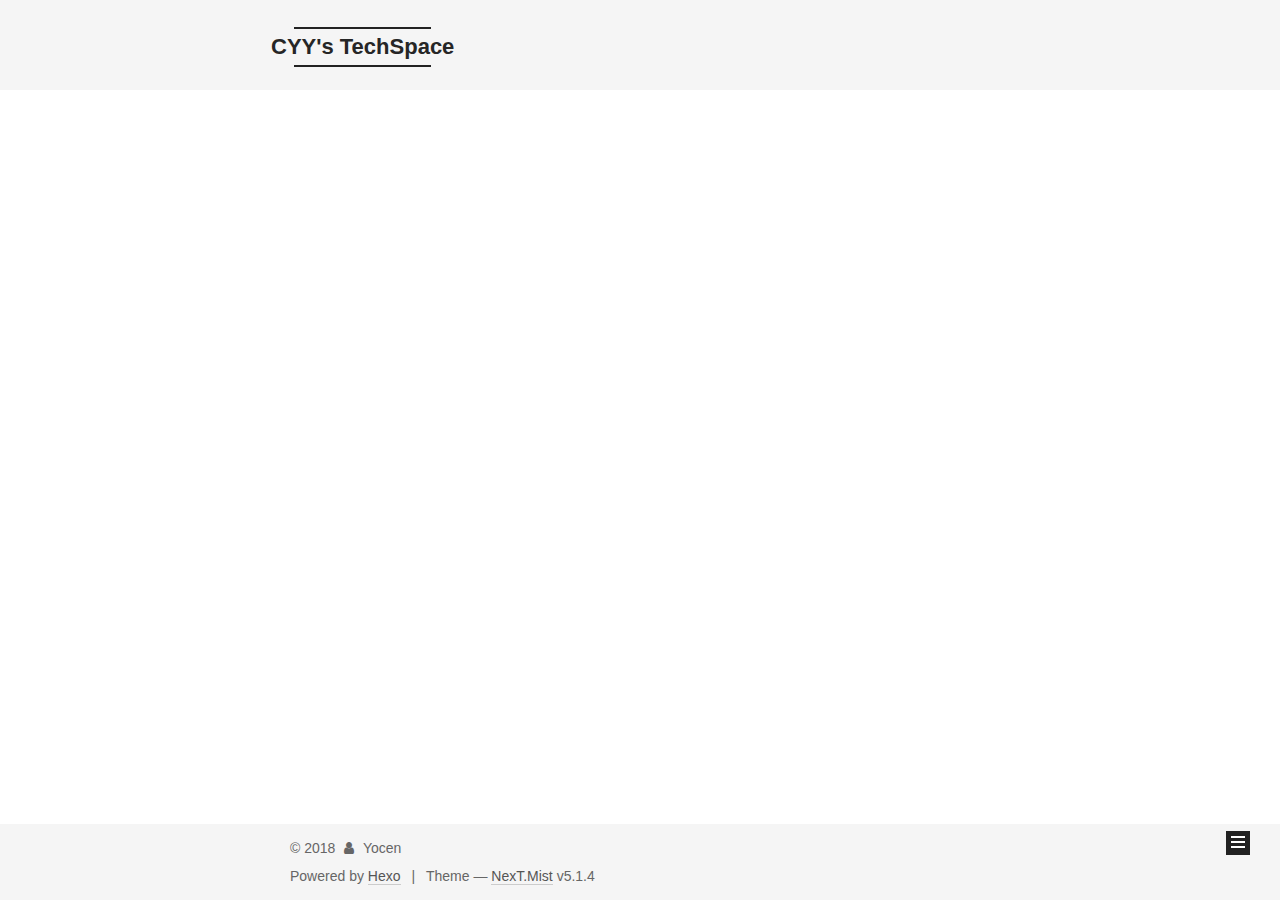
<file: archives/index.html>
<!DOCTYPE html>



  


<html class="theme-next mist use-motion" lang="">
<head>
  <meta charset="UTF-8"/>
<meta http-equiv="X-UA-Compatible" content="IE=edge" />
<meta name="viewport" content="width=device-width, initial-scale=1, maximum-scale=1"/>
<meta name="theme-color" content="#222">









<meta http-equiv="Cache-Control" content="no-transform" />
<meta http-equiv="Cache-Control" content="no-siteapp" />
















  
  
  <link href="/lib/fancybox/source/jquery.fancybox.css?v=2.1.5" rel="stylesheet" type="text/css" />







<link href="/lib/font-awesome/css/font-awesome.min.css?v=4.6.2" rel="stylesheet" type="text/css" />

<link href="/css/main.css?v=5.1.4" rel="stylesheet" type="text/css" />


  <link rel="apple-touch-icon" sizes="180x180" href="/images/apple-touch-icon-next.png?v=5.1.4">


  <link rel="icon" type="image/png" sizes="32x32" href="/images/favicon-32x32-next.png?v=5.1.4">


  <link rel="icon" type="image/png" sizes="16x16" href="/images/favicon-16x16-next.png?v=5.1.4">


  <link rel="mask-icon" href="/images/logo.svg?v=5.1.4" color="#222">





  <meta name="keywords" content="Hexo, NexT" />










<meta property="og:type" content="website">
<meta property="og:title" content="CYY&#39;s TechSpace">
<meta property="og:url" content="https://www.icic.science/archives/index.html">
<meta property="og:site_name" content="CYY&#39;s TechSpace">
<meta property="og:locale" content="default">
<meta name="twitter:card" content="summary">
<meta name="twitter:title" content="CYY&#39;s TechSpace">



<script type="text/javascript" id="hexo.configurations">
  var NexT = window.NexT || {};
  var CONFIG = {
    root: '/',
    scheme: 'Mist',
    version: '5.1.4',
    sidebar: {"position":"left","display":"post","offset":12,"b2t":false,"scrollpercent":false,"onmobile":false},
    fancybox: true,
    tabs: true,
    motion: {"enable":true,"async":false,"transition":{"post_block":"fadeIn","post_header":"slideDownIn","post_body":"slideDownIn","coll_header":"slideLeftIn","sidebar":"slideUpIn"}},
    duoshuo: {
      userId: '0',
      author: 'Author'
    },
    algolia: {
      applicationID: '',
      apiKey: '',
      indexName: '',
      hits: {"per_page":10},
      labels: {"input_placeholder":"Search for Posts","hits_empty":"We didn't find any results for the search: ${query}","hits_stats":"${hits} results found in ${time} ms"}
    }
  };
</script>



  <link rel="canonical" href="https://www.icic.science/archives/"/>





  <title>Archive | CYY's TechSpace</title>
  








</head>

<body itemscope itemtype="http://schema.org/WebPage" lang="default">

  
  
    
  

  <div class="container sidebar-position-left page-archive">
    <div class="headband"></div>

    <header id="header" class="header" itemscope itemtype="http://schema.org/WPHeader">
      <div class="header-inner"><div class="site-brand-wrapper">
  <div class="site-meta ">
    

    <div class="custom-logo-site-title">
      <a href="/"  class="brand" rel="start">
        <span class="logo-line-before"><i></i></span>
        <span class="site-title">CYY's TechSpace</span>
        <span class="logo-line-after"><i></i></span>
      </a>
    </div>
      
        <p class="site-subtitle"></p>
      
  </div>

  <div class="site-nav-toggle">
    <button>
      <span class="btn-bar"></span>
      <span class="btn-bar"></span>
      <span class="btn-bar"></span>
    </button>
  </div>
</div>

<nav class="site-nav">
  

  
    <ul id="menu" class="menu">
      
        
        <li class="menu-item menu-item-home">
          <a href="/" rel="section">
            
              <i class="menu-item-icon fa fa-fw fa-home"></i> <br />
            
            Home
          </a>
        </li>
      
        
        <li class="menu-item menu-item-archives">
          <a href="/archives/" rel="section">
            
              <i class="menu-item-icon fa fa-fw fa-archive"></i> <br />
            
            Archives
          </a>
        </li>
      

      
    </ul>
  

  
</nav>



 </div>
    </header>

    <main id="main" class="main">
      <div class="main-inner">
        <div class="content-wrap">
          <div id="content" class="content">
            

  
  
  
  <div class="post-block archive">
    <div id="posts" class="posts-collapse">
      <span class="archive-move-on"></span>

      <span class="archive-page-counter">
        
        
        
          
        
        Um..! 2 posts in total. Keep on posting.
      </span>

      

        
        
        

        
          
          <div class="collection-title">
            <h1 class="archive-year" id="archive-year-2018">2018</h1>
          </div>
        
        

        

  <article class="post post-type-normal" itemscope itemtype="http://schema.org/Article">
    <header class="post-header">

      <h2 class="post-title">
        
            <a class="post-title-link" href="/2018/10/17/hello-world/" itemprop="url">
              
                <span itemprop="name">Hello World</span>
              
            </a>
        
      </h2>

      <div class="post-meta">
        <time class="post-time" itemprop="dateCreated"
              datetime="2018-10-17T17:47:09+08:00"
              content="2018-10-17" >
          10-17
        </time>
      </div>

    </header>
  </article>



      

        
        
        

        
        

        

  <article class="post post-type-normal" itemscope itemtype="http://schema.org/Article">
    <header class="post-header">

      <h2 class="post-title">
        
            <a class="post-title-link" href="/2018/10/14/testpage1/" itemprop="url">
              
                <span itemprop="name">testpage1</span>
              
            </a>
        
      </h2>

      <div class="post-meta">
        <time class="post-time" itemprop="dateCreated"
              datetime="2018-10-14T23:35:12+08:00"
              content="2018-10-14" >
          10-14
        </time>
      </div>

    </header>
  </article>



      

    </div>
  </div>
  
  
  

  



          </div>
          


          

        </div>
        
          
  
  <div class="sidebar-toggle">
    <div class="sidebar-toggle-line-wrap">
      <span class="sidebar-toggle-line sidebar-toggle-line-first"></span>
      <span class="sidebar-toggle-line sidebar-toggle-line-middle"></span>
      <span class="sidebar-toggle-line sidebar-toggle-line-last"></span>
    </div>
  </div>

  <aside id="sidebar" class="sidebar">
    
    <div class="sidebar-inner">

      

      

      <section class="site-overview-wrap sidebar-panel sidebar-panel-active">
        <div class="site-overview">
          <div class="site-author motion-element" itemprop="author" itemscope itemtype="http://schema.org/Person">
            
              <p class="site-author-name" itemprop="name">Yocen</p>
              <p class="site-description motion-element" itemprop="description"></p>
          </div>

          <nav class="site-state motion-element">

            
              <div class="site-state-item site-state-posts">
              
                <a href="/archives/">
              
                  <span class="site-state-item-count">2</span>
                  <span class="site-state-item-name">posts</span>
                </a>
              </div>
            

            

            
              
              
              <div class="site-state-item site-state-tags">
                
                  <span class="site-state-item-count">1</span>
                  <span class="site-state-item-name">tags</span>
                
              </div>
            

          </nav>

          

          

          
          

          
          

          

        </div>
      </section>

      

      

    </div>
  </aside>


        
      </div>
    </main>

    <footer id="footer" class="footer">
      <div class="footer-inner">
        <div class="copyright">&copy; <span itemprop="copyrightYear">2018</span>
  <span class="with-love">
    <i class="fa fa-user"></i>
  </span>
  <span class="author" itemprop="copyrightHolder">Yocen</span>

  
</div>


  <div class="powered-by">Powered by <a class="theme-link" target="_blank" href="https://hexo.io">Hexo</a></div>



  <span class="post-meta-divider">|</span>



  <div class="theme-info">Theme &mdash; <a class="theme-link" target="_blank" href="https://github.com/iissnan/hexo-theme-next">NexT.Mist</a> v5.1.4</div>




        







        
      </div>
    </footer>

    
      <div class="back-to-top">
        <i class="fa fa-arrow-up"></i>
        
      </div>
    

    

  </div>

  

<script type="text/javascript">
  if (Object.prototype.toString.call(window.Promise) !== '[object Function]') {
    window.Promise = null;
  }
</script>









  












  
  
    <script type="text/javascript" src="/lib/jquery/index.js?v=2.1.3"></script>
  

  
  
    <script type="text/javascript" src="/lib/fastclick/lib/fastclick.min.js?v=1.0.6"></script>
  

  
  
    <script type="text/javascript" src="/lib/jquery_lazyload/jquery.lazyload.js?v=1.9.7"></script>
  

  
  
    <script type="text/javascript" src="/lib/velocity/velocity.min.js?v=1.2.1"></script>
  

  
  
    <script type="text/javascript" src="/lib/velocity/velocity.ui.min.js?v=1.2.1"></script>
  

  
  
    <script type="text/javascript" src="/lib/fancybox/source/jquery.fancybox.pack.js?v=2.1.5"></script>
  


  


  <script type="text/javascript" src="/js/src/utils.js?v=5.1.4"></script>

  <script type="text/javascript" src="/js/src/motion.js?v=5.1.4"></script>



  
  

  

  


  <script type="text/javascript" src="/js/src/bootstrap.js?v=5.1.4"></script>



  


  




	





  





  












  





  

  

  

  
  

  

  

  

</body>
</html>
</file>
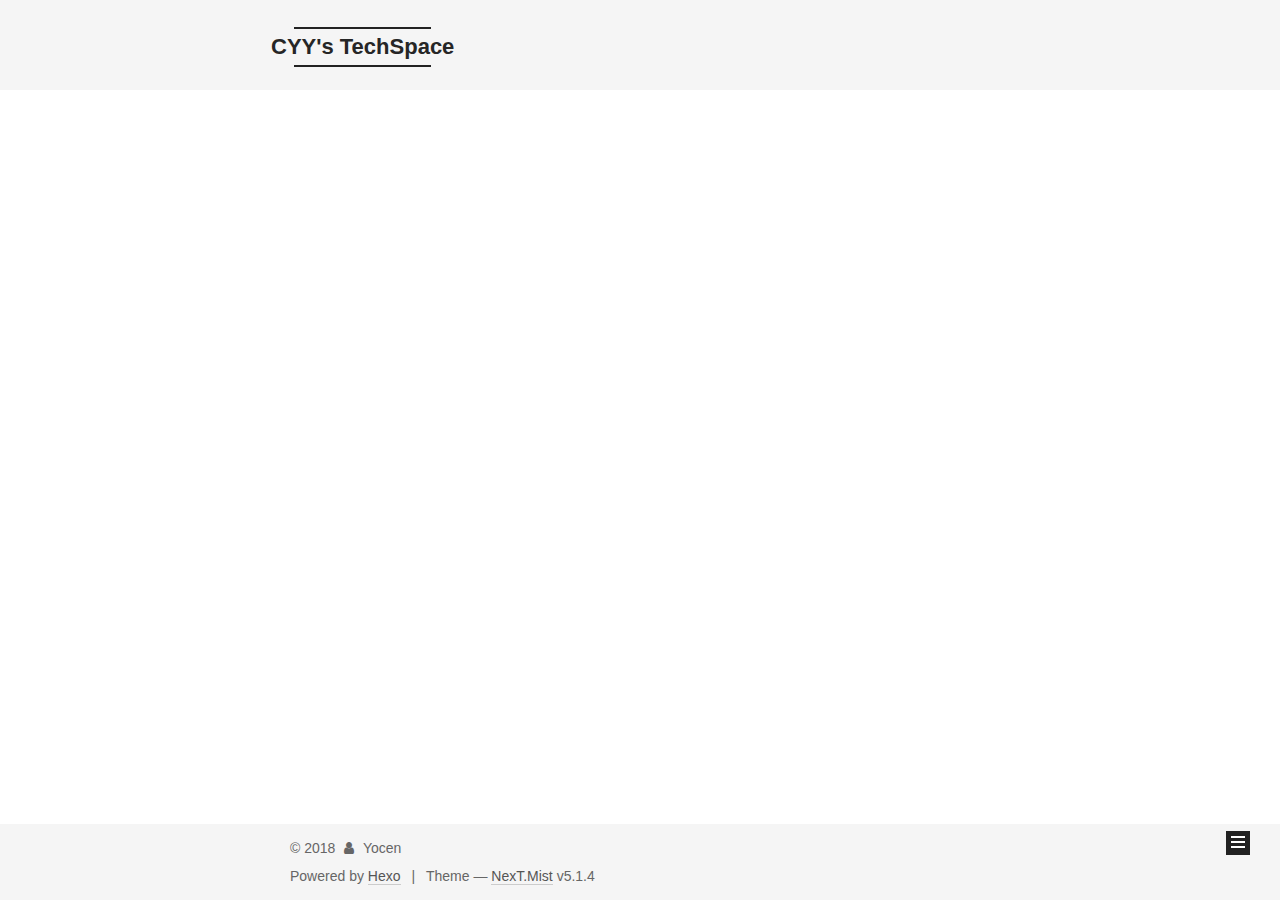
<file: archives/2018/index.html>
<!DOCTYPE html>



  


<html class="theme-next mist use-motion" lang="">
<head>
  <meta charset="UTF-8"/>
<meta http-equiv="X-UA-Compatible" content="IE=edge" />
<meta name="viewport" content="width=device-width, initial-scale=1, maximum-scale=1"/>
<meta name="theme-color" content="#222">









<meta http-equiv="Cache-Control" content="no-transform" />
<meta http-equiv="Cache-Control" content="no-siteapp" />
















  
  
  <link href="/lib/fancybox/source/jquery.fancybox.css?v=2.1.5" rel="stylesheet" type="text/css" />







<link href="/lib/font-awesome/css/font-awesome.min.css?v=4.6.2" rel="stylesheet" type="text/css" />

<link href="/css/main.css?v=5.1.4" rel="stylesheet" type="text/css" />


  <link rel="apple-touch-icon" sizes="180x180" href="/images/apple-touch-icon-next.png?v=5.1.4">


  <link rel="icon" type="image/png" sizes="32x32" href="/images/favicon-32x32-next.png?v=5.1.4">


  <link rel="icon" type="image/png" sizes="16x16" href="/images/favicon-16x16-next.png?v=5.1.4">


  <link rel="mask-icon" href="/images/logo.svg?v=5.1.4" color="#222">





  <meta name="keywords" content="Hexo, NexT" />










<meta property="og:type" content="website">
<meta property="og:title" content="CYY&#39;s TechSpace">
<meta property="og:url" content="https://www.icic.science/archives/2018/index.html">
<meta property="og:site_name" content="CYY&#39;s TechSpace">
<meta property="og:locale" content="default">
<meta name="twitter:card" content="summary">
<meta name="twitter:title" content="CYY&#39;s TechSpace">



<script type="text/javascript" id="hexo.configurations">
  var NexT = window.NexT || {};
  var CONFIG = {
    root: '/',
    scheme: 'Mist',
    version: '5.1.4',
    sidebar: {"position":"left","display":"post","offset":12,"b2t":false,"scrollpercent":false,"onmobile":false},
    fancybox: true,
    tabs: true,
    motion: {"enable":true,"async":false,"transition":{"post_block":"fadeIn","post_header":"slideDownIn","post_body":"slideDownIn","coll_header":"slideLeftIn","sidebar":"slideUpIn"}},
    duoshuo: {
      userId: '0',
      author: 'Author'
    },
    algolia: {
      applicationID: '',
      apiKey: '',
      indexName: '',
      hits: {"per_page":10},
      labels: {"input_placeholder":"Search for Posts","hits_empty":"We didn't find any results for the search: ${query}","hits_stats":"${hits} results found in ${time} ms"}
    }
  };
</script>



  <link rel="canonical" href="https://www.icic.science/archives/2018/"/>





  <title>Archive | CYY's TechSpace</title>
  








</head>

<body itemscope itemtype="http://schema.org/WebPage" lang="default">

  
  
    
  

  <div class="container sidebar-position-left page-archive">
    <div class="headband"></div>

    <header id="header" class="header" itemscope itemtype="http://schema.org/WPHeader">
      <div class="header-inner"><div class="site-brand-wrapper">
  <div class="site-meta ">
    

    <div class="custom-logo-site-title">
      <a href="/"  class="brand" rel="start">
        <span class="logo-line-before"><i></i></span>
        <span class="site-title">CYY's TechSpace</span>
        <span class="logo-line-after"><i></i></span>
      </a>
    </div>
      
        <p class="site-subtitle"></p>
      
  </div>

  <div class="site-nav-toggle">
    <button>
      <span class="btn-bar"></span>
      <span class="btn-bar"></span>
      <span class="btn-bar"></span>
    </button>
  </div>
</div>

<nav class="site-nav">
  

  
    <ul id="menu" class="menu">
      
        
        <li class="menu-item menu-item-home">
          <a href="/" rel="section">
            
              <i class="menu-item-icon fa fa-fw fa-home"></i> <br />
            
            Home
          </a>
        </li>
      
        
        <li class="menu-item menu-item-archives">
          <a href="/archives/" rel="section">
            
              <i class="menu-item-icon fa fa-fw fa-archive"></i> <br />
            
            Archives
          </a>
        </li>
      

      
    </ul>
  

  
</nav>



 </div>
    </header>

    <main id="main" class="main">
      <div class="main-inner">
        <div class="content-wrap">
          <div id="content" class="content">
            

  
  
  
  <div class="post-block archive">
    <div id="posts" class="posts-collapse">
      <span class="archive-move-on"></span>

      <span class="archive-page-counter">
        
        
        
          
        
        Um..! 2 posts in total. Keep on posting.
      </span>

      

        
        
        

        
          
          <div class="collection-title">
            <h1 class="archive-year" id="archive-year-2018">2018</h1>
          </div>
        
        

        

  <article class="post post-type-normal" itemscope itemtype="http://schema.org/Article">
    <header class="post-header">

      <h2 class="post-title">
        
            <a class="post-title-link" href="/2018/10/17/hello-world/" itemprop="url">
              
                <span itemprop="name">Hello World</span>
              
            </a>
        
      </h2>

      <div class="post-meta">
        <time class="post-time" itemprop="dateCreated"
              datetime="2018-10-17T17:47:09+08:00"
              content="2018-10-17" >
          10-17
        </time>
      </div>

    </header>
  </article>



      

        
        
        

        
        

        

  <article class="post post-type-normal" itemscope itemtype="http://schema.org/Article">
    <header class="post-header">

      <h2 class="post-title">
        
            <a class="post-title-link" href="/2018/10/14/testpage1/" itemprop="url">
              
                <span itemprop="name">testpage1</span>
              
            </a>
        
      </h2>

      <div class="post-meta">
        <time class="post-time" itemprop="dateCreated"
              datetime="2018-10-14T23:35:12+08:00"
              content="2018-10-14" >
          10-14
        </time>
      </div>

    </header>
  </article>



      

    </div>
  </div>
  
  
  

  



          </div>
          


          

        </div>
        
          
  
  <div class="sidebar-toggle">
    <div class="sidebar-toggle-line-wrap">
      <span class="sidebar-toggle-line sidebar-toggle-line-first"></span>
      <span class="sidebar-toggle-line sidebar-toggle-line-middle"></span>
      <span class="sidebar-toggle-line sidebar-toggle-line-last"></span>
    </div>
  </div>

  <aside id="sidebar" class="sidebar">
    
    <div class="sidebar-inner">

      

      

      <section class="site-overview-wrap sidebar-panel sidebar-panel-active">
        <div class="site-overview">
          <div class="site-author motion-element" itemprop="author" itemscope itemtype="http://schema.org/Person">
            
              <p class="site-author-name" itemprop="name">Yocen</p>
              <p class="site-description motion-element" itemprop="description"></p>
          </div>

          <nav class="site-state motion-element">

            
              <div class="site-state-item site-state-posts">
              
                <a href="/archives/">
              
                  <span class="site-state-item-count">2</span>
                  <span class="site-state-item-name">posts</span>
                </a>
              </div>
            

            

            
              
              
              <div class="site-state-item site-state-tags">
                
                  <span class="site-state-item-count">1</span>
                  <span class="site-state-item-name">tags</span>
                
              </div>
            

          </nav>

          

          

          
          

          
          

          

        </div>
      </section>

      

      

    </div>
  </aside>


        
      </div>
    </main>

    <footer id="footer" class="footer">
      <div class="footer-inner">
        <div class="copyright">&copy; <span itemprop="copyrightYear">2018</span>
  <span class="with-love">
    <i class="fa fa-user"></i>
  </span>
  <span class="author" itemprop="copyrightHolder">Yocen</span>

  
</div>


  <div class="powered-by">Powered by <a class="theme-link" target="_blank" href="https://hexo.io">Hexo</a></div>



  <span class="post-meta-divider">|</span>



  <div class="theme-info">Theme &mdash; <a class="theme-link" target="_blank" href="https://github.com/iissnan/hexo-theme-next">NexT.Mist</a> v5.1.4</div>




        







        
      </div>
    </footer>

    
      <div class="back-to-top">
        <i class="fa fa-arrow-up"></i>
        
      </div>
    

    

  </div>

  

<script type="text/javascript">
  if (Object.prototype.toString.call(window.Promise) !== '[object Function]') {
    window.Promise = null;
  }
</script>









  












  
  
    <script type="text/javascript" src="/lib/jquery/index.js?v=2.1.3"></script>
  

  
  
    <script type="text/javascript" src="/lib/fastclick/lib/fastclick.min.js?v=1.0.6"></script>
  

  
  
    <script type="text/javascript" src="/lib/jquery_lazyload/jquery.lazyload.js?v=1.9.7"></script>
  

  
  
    <script type="text/javascript" src="/lib/velocity/velocity.min.js?v=1.2.1"></script>
  

  
  
    <script type="text/javascript" src="/lib/velocity/velocity.ui.min.js?v=1.2.1"></script>
  

  
  
    <script type="text/javascript" src="/lib/fancybox/source/jquery.fancybox.pack.js?v=2.1.5"></script>
  


  


  <script type="text/javascript" src="/js/src/utils.js?v=5.1.4"></script>

  <script type="text/javascript" src="/js/src/motion.js?v=5.1.4"></script>



  
  

  

  


  <script type="text/javascript" src="/js/src/bootstrap.js?v=5.1.4"></script>



  


  




	





  





  












  





  

  

  

  
  

  

  

  

</body>
</html>
</file>
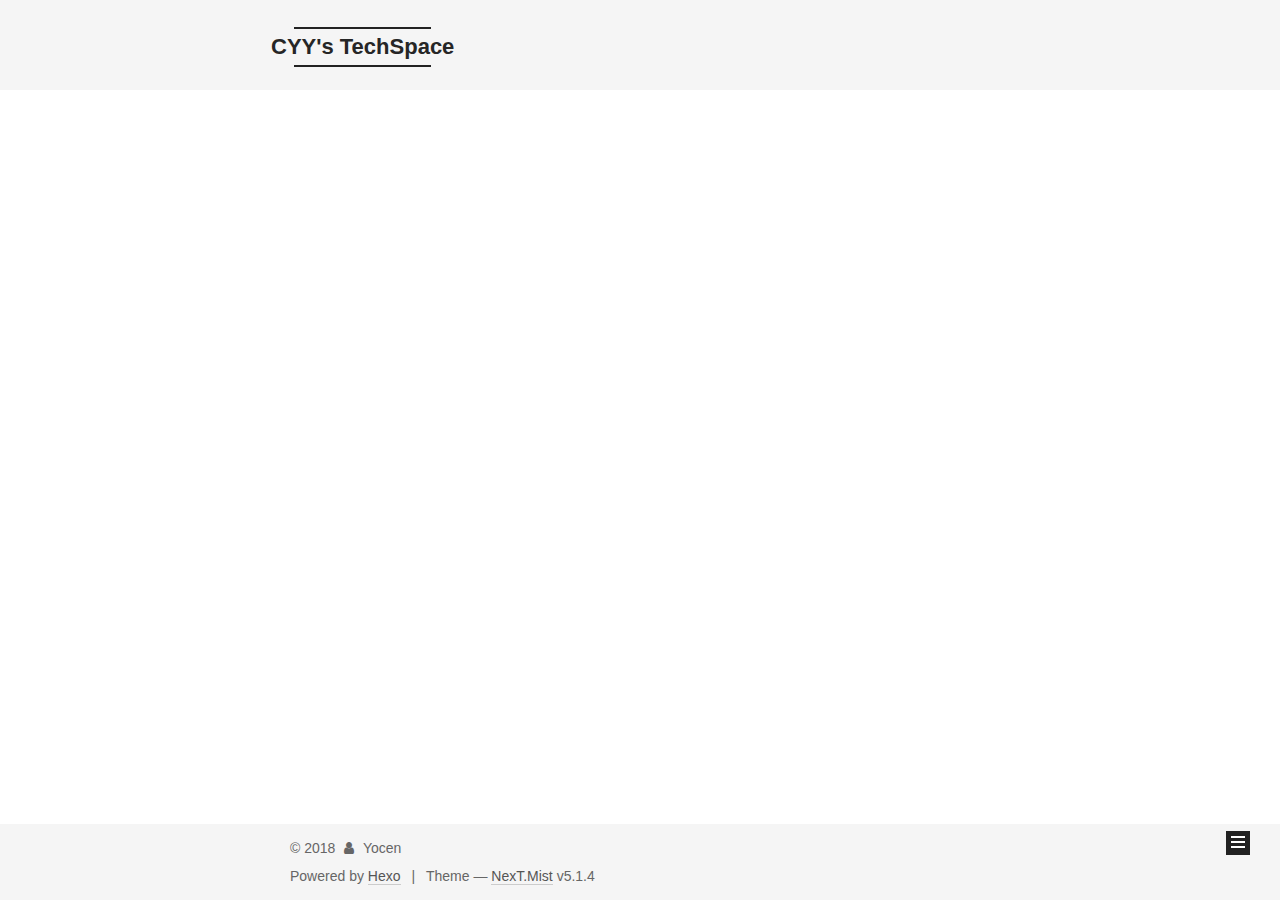
<file: tags/k-j/index.html>
<!DOCTYPE html>



  


<html class="theme-next mist use-motion" lang="">
<head>
  <meta charset="UTF-8"/>
<meta http-equiv="X-UA-Compatible" content="IE=edge" />
<meta name="viewport" content="width=device-width, initial-scale=1, maximum-scale=1"/>
<meta name="theme-color" content="#222">









<meta http-equiv="Cache-Control" content="no-transform" />
<meta http-equiv="Cache-Control" content="no-siteapp" />
















  
  
  <link href="/lib/fancybox/source/jquery.fancybox.css?v=2.1.5" rel="stylesheet" type="text/css" />







<link href="/lib/font-awesome/css/font-awesome.min.css?v=4.6.2" rel="stylesheet" type="text/css" />

<link href="/css/main.css?v=5.1.4" rel="stylesheet" type="text/css" />


  <link rel="apple-touch-icon" sizes="180x180" href="/images/apple-touch-icon-next.png?v=5.1.4">


  <link rel="icon" type="image/png" sizes="32x32" href="/images/favicon-32x32-next.png?v=5.1.4">


  <link rel="icon" type="image/png" sizes="16x16" href="/images/favicon-16x16-next.png?v=5.1.4">


  <link rel="mask-icon" href="/images/logo.svg?v=5.1.4" color="#222">





  <meta name="keywords" content="Hexo, NexT" />










<meta property="og:type" content="website">
<meta property="og:title" content="CYY&#39;s TechSpace">
<meta property="og:url" content="https://www.icic.science/tags/k-j/index.html">
<meta property="og:site_name" content="CYY&#39;s TechSpace">
<meta property="og:locale" content="default">
<meta name="twitter:card" content="summary">
<meta name="twitter:title" content="CYY&#39;s TechSpace">



<script type="text/javascript" id="hexo.configurations">
  var NexT = window.NexT || {};
  var CONFIG = {
    root: '/',
    scheme: 'Mist',
    version: '5.1.4',
    sidebar: {"position":"left","display":"post","offset":12,"b2t":false,"scrollpercent":false,"onmobile":false},
    fancybox: true,
    tabs: true,
    motion: {"enable":true,"async":false,"transition":{"post_block":"fadeIn","post_header":"slideDownIn","post_body":"slideDownIn","coll_header":"slideLeftIn","sidebar":"slideUpIn"}},
    duoshuo: {
      userId: '0',
      author: 'Author'
    },
    algolia: {
      applicationID: '',
      apiKey: '',
      indexName: '',
      hits: {"per_page":10},
      labels: {"input_placeholder":"Search for Posts","hits_empty":"We didn't find any results for the search: ${query}","hits_stats":"${hits} results found in ${time} ms"}
    }
  };
</script>



  <link rel="canonical" href="https://www.icic.science/tags/k-j/"/>





  <title>Tag: k j | CYY's TechSpace</title>
  








</head>

<body itemscope itemtype="http://schema.org/WebPage" lang="default">

  
  
    
  

  <div class="container sidebar-position-left ">
    <div class="headband"></div>

    <header id="header" class="header" itemscope itemtype="http://schema.org/WPHeader">
      <div class="header-inner"><div class="site-brand-wrapper">
  <div class="site-meta ">
    

    <div class="custom-logo-site-title">
      <a href="/"  class="brand" rel="start">
        <span class="logo-line-before"><i></i></span>
        <span class="site-title">CYY's TechSpace</span>
        <span class="logo-line-after"><i></i></span>
      </a>
    </div>
      
        <p class="site-subtitle"></p>
      
  </div>

  <div class="site-nav-toggle">
    <button>
      <span class="btn-bar"></span>
      <span class="btn-bar"></span>
      <span class="btn-bar"></span>
    </button>
  </div>
</div>

<nav class="site-nav">
  

  
    <ul id="menu" class="menu">
      
        
        <li class="menu-item menu-item-home">
          <a href="/" rel="section">
            
              <i class="menu-item-icon fa fa-fw fa-home"></i> <br />
            
            Home
          </a>
        </li>
      
        
        <li class="menu-item menu-item-archives">
          <a href="/archives/" rel="section">
            
              <i class="menu-item-icon fa fa-fw fa-archive"></i> <br />
            
            Archives
          </a>
        </li>
      

      
    </ul>
  

  
</nav>



 </div>
    </header>

    <main id="main" class="main">
      <div class="main-inner">
        <div class="content-wrap">
          <div id="content" class="content">
            

  
  
  
  <div class="post-block tag">

    <div id="posts" class="posts-collapse">
      <div class="collection-title">
        <h1>k j<small>Tag</small>
        </h1>
      </div>

      
        

  <article class="post post-type-normal" itemscope itemtype="http://schema.org/Article">
    <header class="post-header">

      <h2 class="post-title">
        
            <a class="post-title-link" href="/2018/10/14/testpage1/" itemprop="url">
              
                <span itemprop="name">testpage1</span>
              
            </a>
        
      </h2>

      <div class="post-meta">
        <time class="post-time" itemprop="dateCreated"
              datetime="2018-10-14T23:35:12+08:00"
              content="2018-10-14" >
          10-14
        </time>
      </div>

    </header>
  </article>


      
    </div>

  </div>
  
  
  

  


          </div>
          


          

        </div>
        
          
  
  <div class="sidebar-toggle">
    <div class="sidebar-toggle-line-wrap">
      <span class="sidebar-toggle-line sidebar-toggle-line-first"></span>
      <span class="sidebar-toggle-line sidebar-toggle-line-middle"></span>
      <span class="sidebar-toggle-line sidebar-toggle-line-last"></span>
    </div>
  </div>

  <aside id="sidebar" class="sidebar">
    
    <div class="sidebar-inner">

      

      

      <section class="site-overview-wrap sidebar-panel sidebar-panel-active">
        <div class="site-overview">
          <div class="site-author motion-element" itemprop="author" itemscope itemtype="http://schema.org/Person">
            
              <p class="site-author-name" itemprop="name">Yocen</p>
              <p class="site-description motion-element" itemprop="description"></p>
          </div>

          <nav class="site-state motion-element">

            
              <div class="site-state-item site-state-posts">
              
                <a href="/archives/">
              
                  <span class="site-state-item-count">2</span>
                  <span class="site-state-item-name">posts</span>
                </a>
              </div>
            

            

            
              
              
              <div class="site-state-item site-state-tags">
                
                  <span class="site-state-item-count">1</span>
                  <span class="site-state-item-name">tags</span>
                
              </div>
            

          </nav>

          

          

          
          

          
          

          

        </div>
      </section>

      

      

    </div>
  </aside>


        
      </div>
    </main>

    <footer id="footer" class="footer">
      <div class="footer-inner">
        <div class="copyright">&copy; <span itemprop="copyrightYear">2018</span>
  <span class="with-love">
    <i class="fa fa-user"></i>
  </span>
  <span class="author" itemprop="copyrightHolder">Yocen</span>

  
</div>


  <div class="powered-by">Powered by <a class="theme-link" target="_blank" href="https://hexo.io">Hexo</a></div>



  <span class="post-meta-divider">|</span>



  <div class="theme-info">Theme &mdash; <a class="theme-link" target="_blank" href="https://github.com/iissnan/hexo-theme-next">NexT.Mist</a> v5.1.4</div>




        







        
      </div>
    </footer>

    
      <div class="back-to-top">
        <i class="fa fa-arrow-up"></i>
        
      </div>
    

    

  </div>

  

<script type="text/javascript">
  if (Object.prototype.toString.call(window.Promise) !== '[object Function]') {
    window.Promise = null;
  }
</script>









  












  
  
    <script type="text/javascript" src="/lib/jquery/index.js?v=2.1.3"></script>
  

  
  
    <script type="text/javascript" src="/lib/fastclick/lib/fastclick.min.js?v=1.0.6"></script>
  

  
  
    <script type="text/javascript" src="/lib/jquery_lazyload/jquery.lazyload.js?v=1.9.7"></script>
  

  
  
    <script type="text/javascript" src="/lib/velocity/velocity.min.js?v=1.2.1"></script>
  

  
  
    <script type="text/javascript" src="/lib/velocity/velocity.ui.min.js?v=1.2.1"></script>
  

  
  
    <script type="text/javascript" src="/lib/fancybox/source/jquery.fancybox.pack.js?v=2.1.5"></script>
  


  


  <script type="text/javascript" src="/js/src/utils.js?v=5.1.4"></script>

  <script type="text/javascript" src="/js/src/motion.js?v=5.1.4"></script>



  
  

  

  


  <script type="text/javascript" src="/js/src/bootstrap.js?v=5.1.4"></script>



  


  




	





  





  












  





  

  

  

  
  

  

  

  

</body>
</html>
</file>
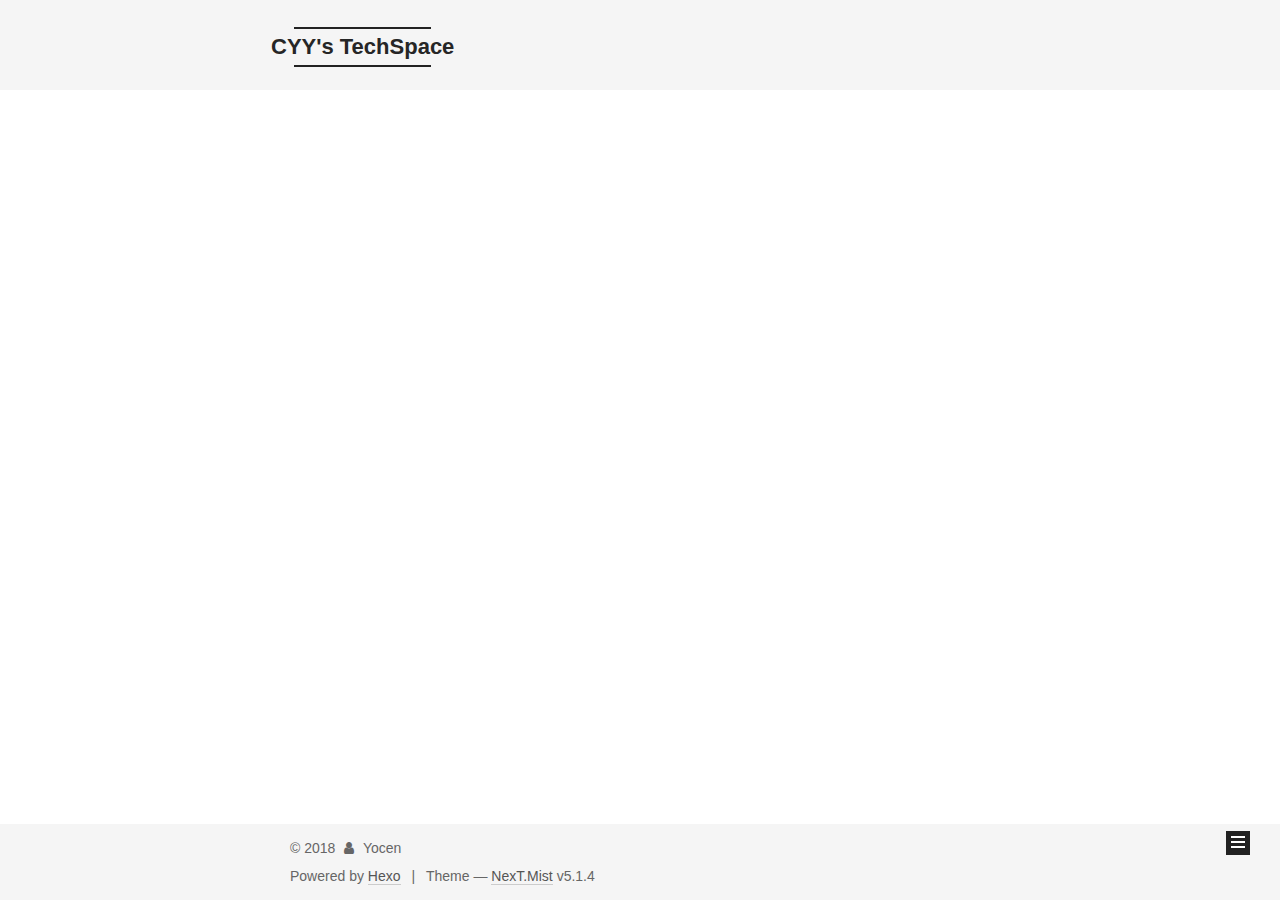
<file: archives/2018/10/index.html>
<!DOCTYPE html>



  


<html class="theme-next mist use-motion" lang="">
<head>
  <meta charset="UTF-8"/>
<meta http-equiv="X-UA-Compatible" content="IE=edge" />
<meta name="viewport" content="width=device-width, initial-scale=1, maximum-scale=1"/>
<meta name="theme-color" content="#222">









<meta http-equiv="Cache-Control" content="no-transform" />
<meta http-equiv="Cache-Control" content="no-siteapp" />
















  
  
  <link href="/lib/fancybox/source/jquery.fancybox.css?v=2.1.5" rel="stylesheet" type="text/css" />







<link href="/lib/font-awesome/css/font-awesome.min.css?v=4.6.2" rel="stylesheet" type="text/css" />

<link href="/css/main.css?v=5.1.4" rel="stylesheet" type="text/css" />


  <link rel="apple-touch-icon" sizes="180x180" href="/images/apple-touch-icon-next.png?v=5.1.4">


  <link rel="icon" type="image/png" sizes="32x32" href="/images/favicon-32x32-next.png?v=5.1.4">


  <link rel="icon" type="image/png" sizes="16x16" href="/images/favicon-16x16-next.png?v=5.1.4">


  <link rel="mask-icon" href="/images/logo.svg?v=5.1.4" color="#222">





  <meta name="keywords" content="Hexo, NexT" />










<meta property="og:type" content="website">
<meta property="og:title" content="CYY&#39;s TechSpace">
<meta property="og:url" content="https://www.icic.science/archives/2018/10/index.html">
<meta property="og:site_name" content="CYY&#39;s TechSpace">
<meta property="og:locale" content="default">
<meta name="twitter:card" content="summary">
<meta name="twitter:title" content="CYY&#39;s TechSpace">



<script type="text/javascript" id="hexo.configurations">
  var NexT = window.NexT || {};
  var CONFIG = {
    root: '/',
    scheme: 'Mist',
    version: '5.1.4',
    sidebar: {"position":"left","display":"post","offset":12,"b2t":false,"scrollpercent":false,"onmobile":false},
    fancybox: true,
    tabs: true,
    motion: {"enable":true,"async":false,"transition":{"post_block":"fadeIn","post_header":"slideDownIn","post_body":"slideDownIn","coll_header":"slideLeftIn","sidebar":"slideUpIn"}},
    duoshuo: {
      userId: '0',
      author: 'Author'
    },
    algolia: {
      applicationID: '',
      apiKey: '',
      indexName: '',
      hits: {"per_page":10},
      labels: {"input_placeholder":"Search for Posts","hits_empty":"We didn't find any results for the search: ${query}","hits_stats":"${hits} results found in ${time} ms"}
    }
  };
</script>



  <link rel="canonical" href="https://www.icic.science/archives/2018/10/"/>





  <title>Archive | CYY's TechSpace</title>
  








</head>

<body itemscope itemtype="http://schema.org/WebPage" lang="default">

  
  
    
  

  <div class="container sidebar-position-left page-archive">
    <div class="headband"></div>

    <header id="header" class="header" itemscope itemtype="http://schema.org/WPHeader">
      <div class="header-inner"><div class="site-brand-wrapper">
  <div class="site-meta ">
    

    <div class="custom-logo-site-title">
      <a href="/"  class="brand" rel="start">
        <span class="logo-line-before"><i></i></span>
        <span class="site-title">CYY's TechSpace</span>
        <span class="logo-line-after"><i></i></span>
      </a>
    </div>
      
        <p class="site-subtitle"></p>
      
  </div>

  <div class="site-nav-toggle">
    <button>
      <span class="btn-bar"></span>
      <span class="btn-bar"></span>
      <span class="btn-bar"></span>
    </button>
  </div>
</div>

<nav class="site-nav">
  

  
    <ul id="menu" class="menu">
      
        
        <li class="menu-item menu-item-home">
          <a href="/" rel="section">
            
              <i class="menu-item-icon fa fa-fw fa-home"></i> <br />
            
            Home
          </a>
        </li>
      
        
        <li class="menu-item menu-item-archives">
          <a href="/archives/" rel="section">
            
              <i class="menu-item-icon fa fa-fw fa-archive"></i> <br />
            
            Archives
          </a>
        </li>
      

      
    </ul>
  

  
</nav>



 </div>
    </header>

    <main id="main" class="main">
      <div class="main-inner">
        <div class="content-wrap">
          <div id="content" class="content">
            

  
  
  
  <div class="post-block archive">
    <div id="posts" class="posts-collapse">
      <span class="archive-move-on"></span>

      <span class="archive-page-counter">
        
        
        
          
        
        Um..! 2 posts in total. Keep on posting.
      </span>

      

        
        
        

        
          
          <div class="collection-title">
            <h1 class="archive-year" id="archive-year-2018">2018</h1>
          </div>
        
        

        

  <article class="post post-type-normal" itemscope itemtype="http://schema.org/Article">
    <header class="post-header">

      <h2 class="post-title">
        
            <a class="post-title-link" href="/2018/10/17/hello-world/" itemprop="url">
              
                <span itemprop="name">Hello World</span>
              
            </a>
        
      </h2>

      <div class="post-meta">
        <time class="post-time" itemprop="dateCreated"
              datetime="2018-10-17T17:47:09+08:00"
              content="2018-10-17" >
          10-17
        </time>
      </div>

    </header>
  </article>



      

        
        
        

        
        

        

  <article class="post post-type-normal" itemscope itemtype="http://schema.org/Article">
    <header class="post-header">

      <h2 class="post-title">
        
            <a class="post-title-link" href="/2018/10/14/testpage1/" itemprop="url">
              
                <span itemprop="name">testpage1</span>
              
            </a>
        
      </h2>

      <div class="post-meta">
        <time class="post-time" itemprop="dateCreated"
              datetime="2018-10-14T23:35:12+08:00"
              content="2018-10-14" >
          10-14
        </time>
      </div>

    </header>
  </article>



      

    </div>
  </div>
  
  
  

  



          </div>
          


          

        </div>
        
          
  
  <div class="sidebar-toggle">
    <div class="sidebar-toggle-line-wrap">
      <span class="sidebar-toggle-line sidebar-toggle-line-first"></span>
      <span class="sidebar-toggle-line sidebar-toggle-line-middle"></span>
      <span class="sidebar-toggle-line sidebar-toggle-line-last"></span>
    </div>
  </div>

  <aside id="sidebar" class="sidebar">
    
    <div class="sidebar-inner">

      

      

      <section class="site-overview-wrap sidebar-panel sidebar-panel-active">
        <div class="site-overview">
          <div class="site-author motion-element" itemprop="author" itemscope itemtype="http://schema.org/Person">
            
              <p class="site-author-name" itemprop="name">Yocen</p>
              <p class="site-description motion-element" itemprop="description"></p>
          </div>

          <nav class="site-state motion-element">

            
              <div class="site-state-item site-state-posts">
              
                <a href="/archives/">
              
                  <span class="site-state-item-count">2</span>
                  <span class="site-state-item-name">posts</span>
                </a>
              </div>
            

            

            
              
              
              <div class="site-state-item site-state-tags">
                
                  <span class="site-state-item-count">1</span>
                  <span class="site-state-item-name">tags</span>
                
              </div>
            

          </nav>

          

          

          
          

          
          

          

        </div>
      </section>

      

      

    </div>
  </aside>


        
      </div>
    </main>

    <footer id="footer" class="footer">
      <div class="footer-inner">
        <div class="copyright">&copy; <span itemprop="copyrightYear">2018</span>
  <span class="with-love">
    <i class="fa fa-user"></i>
  </span>
  <span class="author" itemprop="copyrightHolder">Yocen</span>

  
</div>


  <div class="powered-by">Powered by <a class="theme-link" target="_blank" href="https://hexo.io">Hexo</a></div>



  <span class="post-meta-divider">|</span>



  <div class="theme-info">Theme &mdash; <a class="theme-link" target="_blank" href="https://github.com/iissnan/hexo-theme-next">NexT.Mist</a> v5.1.4</div>




        







        
      </div>
    </footer>

    
      <div class="back-to-top">
        <i class="fa fa-arrow-up"></i>
        
      </div>
    

    

  </div>

  

<script type="text/javascript">
  if (Object.prototype.toString.call(window.Promise) !== '[object Function]') {
    window.Promise = null;
  }
</script>









  












  
  
    <script type="text/javascript" src="/lib/jquery/index.js?v=2.1.3"></script>
  

  
  
    <script type="text/javascript" src="/lib/fastclick/lib/fastclick.min.js?v=1.0.6"></script>
  

  
  
    <script type="text/javascript" src="/lib/jquery_lazyload/jquery.lazyload.js?v=1.9.7"></script>
  

  
  
    <script type="text/javascript" src="/lib/velocity/velocity.min.js?v=1.2.1"></script>
  

  
  
    <script type="text/javascript" src="/lib/velocity/velocity.ui.min.js?v=1.2.1"></script>
  

  
  
    <script type="text/javascript" src="/lib/fancybox/source/jquery.fancybox.pack.js?v=2.1.5"></script>
  


  


  <script type="text/javascript" src="/js/src/utils.js?v=5.1.4"></script>

  <script type="text/javascript" src="/js/src/motion.js?v=5.1.4"></script>



  
  

  

  


  <script type="text/javascript" src="/js/src/bootstrap.js?v=5.1.4"></script>



  


  




	





  





  












  





  

  

  

  
  

  

  

  

</body>
</html>
</file>
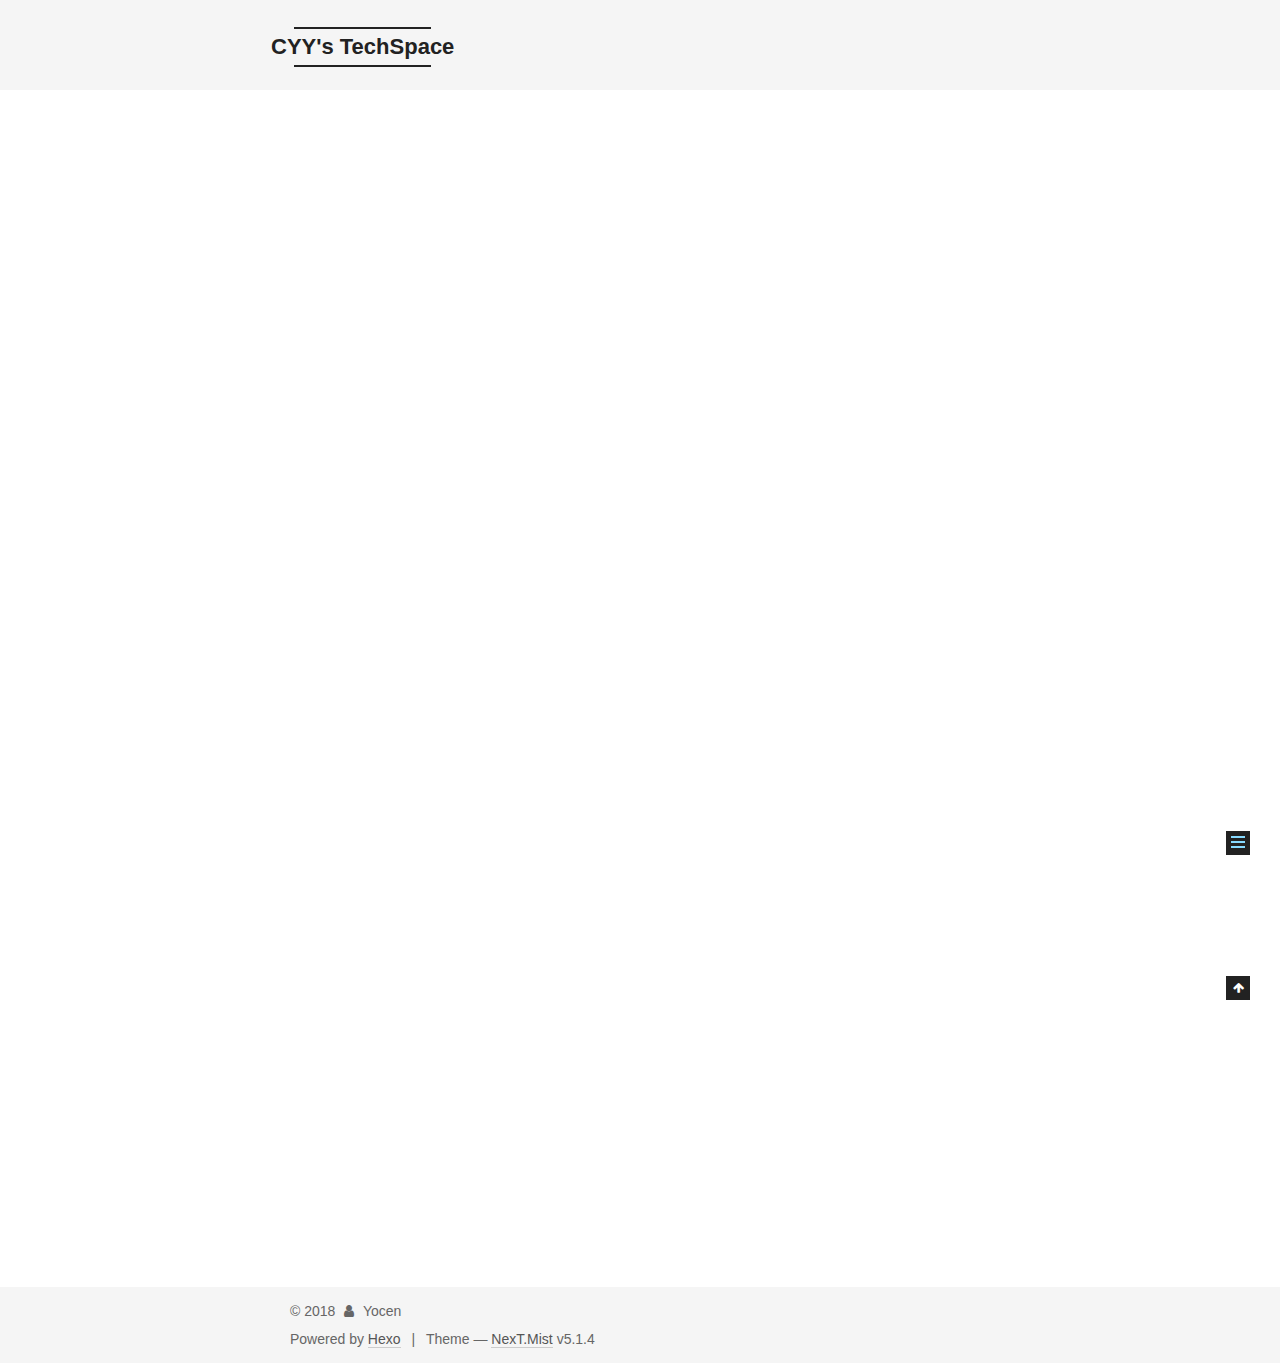
<file: 2018/10/17/hello-world/index.html>
<!DOCTYPE html>



  


<html class="theme-next mist use-motion" lang="">
<head>
  <meta charset="UTF-8"/>
<meta http-equiv="X-UA-Compatible" content="IE=edge" />
<meta name="viewport" content="width=device-width, initial-scale=1, maximum-scale=1"/>
<meta name="theme-color" content="#222">









<meta http-equiv="Cache-Control" content="no-transform" />
<meta http-equiv="Cache-Control" content="no-siteapp" />
















  
  
  <link href="/lib/fancybox/source/jquery.fancybox.css?v=2.1.5" rel="stylesheet" type="text/css" />







<link href="/lib/font-awesome/css/font-awesome.min.css?v=4.6.2" rel="stylesheet" type="text/css" />

<link href="/css/main.css?v=5.1.4" rel="stylesheet" type="text/css" />


  <link rel="apple-touch-icon" sizes="180x180" href="/images/apple-touch-icon-next.png?v=5.1.4">


  <link rel="icon" type="image/png" sizes="32x32" href="/images/favicon-32x32-next.png?v=5.1.4">


  <link rel="icon" type="image/png" sizes="16x16" href="/images/favicon-16x16-next.png?v=5.1.4">


  <link rel="mask-icon" href="/images/logo.svg?v=5.1.4" color="#222">





  <meta name="keywords" content="Hexo, NexT" />










<meta name="description" content="Welcome to Hexo! This is your very first post. Check documentation for more info. If you get any problems when using Hexo, you can find the answer in troubleshooting or you can ask me on GitHub. Quick">
<meta property="og:type" content="article">
<meta property="og:title" content="Hello World">
<meta property="og:url" content="https://www.icic.science/2018/10/17/hello-world/index.html">
<meta property="og:site_name" content="CYY&#39;s TechSpace">
<meta property="og:description" content="Welcome to Hexo! This is your very first post. Check documentation for more info. If you get any problems when using Hexo, you can find the answer in troubleshooting or you can ask me on GitHub. Quick">
<meta property="og:locale" content="default">
<meta property="og:updated_time" content="2018-10-17T09:47:09.951Z">
<meta name="twitter:card" content="summary">
<meta name="twitter:title" content="Hello World">
<meta name="twitter:description" content="Welcome to Hexo! This is your very first post. Check documentation for more info. If you get any problems when using Hexo, you can find the answer in troubleshooting or you can ask me on GitHub. Quick">



<script type="text/javascript" id="hexo.configurations">
  var NexT = window.NexT || {};
  var CONFIG = {
    root: '/',
    scheme: 'Mist',
    version: '5.1.4',
    sidebar: {"position":"left","display":"post","offset":12,"b2t":false,"scrollpercent":false,"onmobile":false},
    fancybox: true,
    tabs: true,
    motion: {"enable":true,"async":false,"transition":{"post_block":"fadeIn","post_header":"slideDownIn","post_body":"slideDownIn","coll_header":"slideLeftIn","sidebar":"slideUpIn"}},
    duoshuo: {
      userId: '0',
      author: 'Author'
    },
    algolia: {
      applicationID: '',
      apiKey: '',
      indexName: '',
      hits: {"per_page":10},
      labels: {"input_placeholder":"Search for Posts","hits_empty":"We didn't find any results for the search: ${query}","hits_stats":"${hits} results found in ${time} ms"}
    }
  };
</script>



  <link rel="canonical" href="https://www.icic.science/2018/10/17/hello-world/"/>





  <title>Hello World | CYY's TechSpace</title>
  








</head>

<body itemscope itemtype="http://schema.org/WebPage" lang="default">

  
  
    
  

  <div class="container sidebar-position-left page-post-detail">
    <div class="headband"></div>

    <header id="header" class="header" itemscope itemtype="http://schema.org/WPHeader">
      <div class="header-inner"><div class="site-brand-wrapper">
  <div class="site-meta ">
    

    <div class="custom-logo-site-title">
      <a href="/"  class="brand" rel="start">
        <span class="logo-line-before"><i></i></span>
        <span class="site-title">CYY's TechSpace</span>
        <span class="logo-line-after"><i></i></span>
      </a>
    </div>
      
        <p class="site-subtitle"></p>
      
  </div>

  <div class="site-nav-toggle">
    <button>
      <span class="btn-bar"></span>
      <span class="btn-bar"></span>
      <span class="btn-bar"></span>
    </button>
  </div>
</div>

<nav class="site-nav">
  

  
    <ul id="menu" class="menu">
      
        
        <li class="menu-item menu-item-home">
          <a href="/" rel="section">
            
              <i class="menu-item-icon fa fa-fw fa-home"></i> <br />
            
            Home
          </a>
        </li>
      
        
        <li class="menu-item menu-item-archives">
          <a href="/archives/" rel="section">
            
              <i class="menu-item-icon fa fa-fw fa-archive"></i> <br />
            
            Archives
          </a>
        </li>
      

      
    </ul>
  

  
</nav>



 </div>
    </header>

    <main id="main" class="main">
      <div class="main-inner">
        <div class="content-wrap">
          <div id="content" class="content">
            

  <div id="posts" class="posts-expand">
    

  

  
  
  

  <article class="post post-type-normal" itemscope itemtype="http://schema.org/Article">
  
  
  
  <div class="post-block">
    <link itemprop="mainEntityOfPage" href="https://www.icic.science/2018/10/17/hello-world/">

    <span hidden itemprop="author" itemscope itemtype="http://schema.org/Person">
      <meta itemprop="name" content="Yocen">
      <meta itemprop="description" content="">
      <meta itemprop="image" content="/images/avatar.gif">
    </span>

    <span hidden itemprop="publisher" itemscope itemtype="http://schema.org/Organization">
      <meta itemprop="name" content="CYY's TechSpace">
    </span>

    
      <header class="post-header">

        
        
          <h1 class="post-title" itemprop="name headline">Hello World</h1>
        

        <div class="post-meta">
          <span class="post-time">
            
              <span class="post-meta-item-icon">
                <i class="fa fa-calendar-o"></i>
              </span>
              
                <span class="post-meta-item-text">Posted on</span>
              
              <time title="Post created" itemprop="dateCreated datePublished" datetime="2018-10-17T17:47:09+08:00">
                2018-10-17
              </time>
            

            

            
          </span>

          

          
            
          

          
          

          

          

          

        </div>
      </header>
    

    
    
    
    <div class="post-body" itemprop="articleBody">

      
      

      
        <p>Welcome to <a href="https://hexo.io/" target="_blank" rel="noopener">Hexo</a>! This is your very first post. Check <a href="https://hexo.io/docs/" target="_blank" rel="noopener">documentation</a> for more info. If you get any problems when using Hexo, you can find the answer in <a href="https://hexo.io/docs/troubleshooting.html" target="_blank" rel="noopener">troubleshooting</a> or you can ask me on <a href="https://github.com/hexojs/hexo/issues" target="_blank" rel="noopener">GitHub</a>.</p>
<h2 id="Quick-Start"><a href="#Quick-Start" class="headerlink" title="Quick Start"></a>Quick Start</h2><h3 id="Create-a-new-post"><a href="#Create-a-new-post" class="headerlink" title="Create a new post"></a>Create a new post</h3><figure class="highlight bash"><table><tr><td class="gutter"><pre><span class="line">1</span><br></pre></td><td class="code"><pre><span class="line">$ hexo new <span class="string">"My New Post"</span></span><br></pre></td></tr></table></figure>
<p>More info: <a href="https://hexo.io/docs/writing.html" target="_blank" rel="noopener">Writing</a></p>
<h3 id="Run-server"><a href="#Run-server" class="headerlink" title="Run server"></a>Run server</h3><figure class="highlight bash"><table><tr><td class="gutter"><pre><span class="line">1</span><br></pre></td><td class="code"><pre><span class="line">$ hexo server</span><br></pre></td></tr></table></figure>
<p>More info: <a href="https://hexo.io/docs/server.html" target="_blank" rel="noopener">Server</a></p>
<h3 id="Generate-static-files"><a href="#Generate-static-files" class="headerlink" title="Generate static files"></a>Generate static files</h3><figure class="highlight bash"><table><tr><td class="gutter"><pre><span class="line">1</span><br></pre></td><td class="code"><pre><span class="line">$ hexo generate</span><br></pre></td></tr></table></figure>
<p>More info: <a href="https://hexo.io/docs/generating.html" target="_blank" rel="noopener">Generating</a></p>
<h3 id="Deploy-to-remote-sites"><a href="#Deploy-to-remote-sites" class="headerlink" title="Deploy to remote sites"></a>Deploy to remote sites</h3><figure class="highlight bash"><table><tr><td class="gutter"><pre><span class="line">1</span><br></pre></td><td class="code"><pre><span class="line">$ hexo deploy</span><br></pre></td></tr></table></figure>
<p>More info: <a href="https://hexo.io/docs/deployment.html" target="_blank" rel="noopener">Deployment</a></p>

      
    </div>
    
    
    

    

    

    

    <footer class="post-footer">
      

      
      
      

      
        <div class="post-nav">
          <div class="post-nav-next post-nav-item">
            
              <a href="/2018/10/14/testpage1/" rel="next" title="testpage1">
                <i class="fa fa-chevron-left"></i> testpage1
              </a>
            
          </div>

          <span class="post-nav-divider"></span>

          <div class="post-nav-prev post-nav-item">
            
          </div>
        </div>
      

      
      
    </footer>
  </div>
  
  
  
  </article>



    <div class="post-spread">
      
    </div>
  </div>


          </div>
          


          

  



        </div>
        
          
  
  <div class="sidebar-toggle">
    <div class="sidebar-toggle-line-wrap">
      <span class="sidebar-toggle-line sidebar-toggle-line-first"></span>
      <span class="sidebar-toggle-line sidebar-toggle-line-middle"></span>
      <span class="sidebar-toggle-line sidebar-toggle-line-last"></span>
    </div>
  </div>

  <aside id="sidebar" class="sidebar">
    
    <div class="sidebar-inner">

      

      
        <ul class="sidebar-nav motion-element">
          <li class="sidebar-nav-toc sidebar-nav-active" data-target="post-toc-wrap">
            Table of Contents
          </li>
          <li class="sidebar-nav-overview" data-target="site-overview-wrap">
            Overview
          </li>
        </ul>
      

      <section class="site-overview-wrap sidebar-panel">
        <div class="site-overview">
          <div class="site-author motion-element" itemprop="author" itemscope itemtype="http://schema.org/Person">
            
              <p class="site-author-name" itemprop="name">Yocen</p>
              <p class="site-description motion-element" itemprop="description"></p>
          </div>

          <nav class="site-state motion-element">

            
              <div class="site-state-item site-state-posts">
              
                <a href="/archives/">
              
                  <span class="site-state-item-count">2</span>
                  <span class="site-state-item-name">posts</span>
                </a>
              </div>
            

            

            
              
              
              <div class="site-state-item site-state-tags">
                
                  <span class="site-state-item-count">1</span>
                  <span class="site-state-item-name">tags</span>
                
              </div>
            

          </nav>

          

          

          
          

          
          

          

        </div>
      </section>

      
      <!--noindex-->
        <section class="post-toc-wrap motion-element sidebar-panel sidebar-panel-active">
          <div class="post-toc">

            
              
            

            
              <div class="post-toc-content"><ol class="nav"><li class="nav-item nav-level-2"><a class="nav-link" href="#Quick-Start"><span class="nav-number">1.</span> <span class="nav-text">Quick Start</span></a><ol class="nav-child"><li class="nav-item nav-level-3"><a class="nav-link" href="#Create-a-new-post"><span class="nav-number">1.1.</span> <span class="nav-text">Create a new post</span></a></li><li class="nav-item nav-level-3"><a class="nav-link" href="#Run-server"><span class="nav-number">1.2.</span> <span class="nav-text">Run server</span></a></li><li class="nav-item nav-level-3"><a class="nav-link" href="#Generate-static-files"><span class="nav-number">1.3.</span> <span class="nav-text">Generate static files</span></a></li><li class="nav-item nav-level-3"><a class="nav-link" href="#Deploy-to-remote-sites"><span class="nav-number">1.4.</span> <span class="nav-text">Deploy to remote sites</span></a></li></ol></li></ol></div>
            

          </div>
        </section>
      <!--/noindex-->
      

      

    </div>
  </aside>


        
      </div>
    </main>

    <footer id="footer" class="footer">
      <div class="footer-inner">
        <div class="copyright">&copy; <span itemprop="copyrightYear">2018</span>
  <span class="with-love">
    <i class="fa fa-user"></i>
  </span>
  <span class="author" itemprop="copyrightHolder">Yocen</span>

  
</div>


  <div class="powered-by">Powered by <a class="theme-link" target="_blank" href="https://hexo.io">Hexo</a></div>



  <span class="post-meta-divider">|</span>



  <div class="theme-info">Theme &mdash; <a class="theme-link" target="_blank" href="https://github.com/iissnan/hexo-theme-next">NexT.Mist</a> v5.1.4</div>




        







        
      </div>
    </footer>

    
      <div class="back-to-top">
        <i class="fa fa-arrow-up"></i>
        
      </div>
    

    

  </div>

  

<script type="text/javascript">
  if (Object.prototype.toString.call(window.Promise) !== '[object Function]') {
    window.Promise = null;
  }
</script>









  












  
  
    <script type="text/javascript" src="/lib/jquery/index.js?v=2.1.3"></script>
  

  
  
    <script type="text/javascript" src="/lib/fastclick/lib/fastclick.min.js?v=1.0.6"></script>
  

  
  
    <script type="text/javascript" src="/lib/jquery_lazyload/jquery.lazyload.js?v=1.9.7"></script>
  

  
  
    <script type="text/javascript" src="/lib/velocity/velocity.min.js?v=1.2.1"></script>
  

  
  
    <script type="text/javascript" src="/lib/velocity/velocity.ui.min.js?v=1.2.1"></script>
  

  
  
    <script type="text/javascript" src="/lib/fancybox/source/jquery.fancybox.pack.js?v=2.1.5"></script>
  


  


  <script type="text/javascript" src="/js/src/utils.js?v=5.1.4"></script>

  <script type="text/javascript" src="/js/src/motion.js?v=5.1.4"></script>



  
  

  
  <script type="text/javascript" src="/js/src/scrollspy.js?v=5.1.4"></script>
<script type="text/javascript" src="/js/src/post-details.js?v=5.1.4"></script>



  


  <script type="text/javascript" src="/js/src/bootstrap.js?v=5.1.4"></script>



  


  




	





  





  












  





  

  

  

  
  

  

  

  

</body>
</html>
</file>
<file: css/main.css>
/* normalize.css v3.0.2 | MIT License | git.io/normalize */
html {
  font-family: sans-serif; /* 1 */
  -ms-text-size-adjust: 100%; /* 2 */
  -webkit-text-size-adjust: 100%; /* 2 */
}
body {
  margin: 0;
}
article,
aside,
details,
figcaption,
figure,
footer,
header,
hgroup,
main,
menu,
nav,
section,
summary {
  display: block;
}
audio,
canvas,
progress,
video {
  display: inline-block; /* 1 */
  vertical-align: baseline; /* 2 */
}
audio:not([controls]) {
  display: none;
  height: 0;
}
[hidden],
template {
  display: none;
}
a {
  background-color: transparent;
}
a:active,
a:hover {
  outline: 0;
}
abbr[title] {
  border-bottom: 1px dotted;
}
b,
strong {
  font-weight: bold;
}
dfn {
  font-style: italic;
}
h1 {
  font-size: 2em;
  margin: 0.67em 0;
}
mark {
  background: #ff0;
  color: #000;
}
small {
  font-size: 80%;
}
sub,
sup {
  font-size: 75%;
  line-height: 0;
  position: relative;
  vertical-align: baseline;
}
sup {
  top: -0.5em;
}
sub {
  bottom: -0.25em;
}
img {
  border: 0;
}
svg:not(:root) {
  overflow: hidden;
}
figure {
  margin: 1em 40px;
}
hr {
  -moz-box-sizing: content-box;
  box-sizing: content-box;
  height: 0;
}
pre {
  overflow: auto;
}
code,
kbd,
pre,
samp {
  font-family: monospace, monospace;
  font-size: 1em;
}
button,
input,
optgroup,
select,
textarea {
  color: inherit; /* 1 */
  font: inherit; /* 2 */
  margin: 0; /* 3 */
}
button {
  overflow: visible;
}
button,
select {
  text-transform: none;
}
button,
html input[type="button"],
input[type="reset"],
input[type="submit"] {
  -webkit-appearance: button; /* 2 */
  cursor: pointer; /* 3 */
}
button[disabled],
html input[disabled] {
  cursor: default;
}
button::-moz-focus-inner,
input::-moz-focus-inner {
  border: 0;
  padding: 0;
}
input {
  line-height: normal;
}
input[type="checkbox"],
input[type="radio"] {
  box-sizing: border-box; /* 1 */
  padding: 0; /* 2 */
}
input[type="number"]::-webkit-inner-spin-button,
input[type="number"]::-webkit-outer-spin-button {
  height: auto;
}
input[type="search"] {
  -webkit-appearance: textfield; /* 1 */
  -moz-box-sizing: content-box;
  -webkit-box-sizing: content-box; /* 2 */
  box-sizing: content-box;
}
input[type="search"]::-webkit-search-cancel-button,
input[type="search"]::-webkit-search-decoration {
  -webkit-appearance: none;
}
fieldset {
  border: 1px solid #c0c0c0;
  margin: 0 2px;
  padding: 0.35em 0.625em 0.75em;
}
legend {
  border: 0; /* 1 */
  padding: 0; /* 2 */
}
textarea {
  overflow: auto;
}
optgroup {
  font-weight: bold;
}
table {
  border-collapse: collapse;
  border-spacing: 0;
}
td,
th {
  padding: 0;
}
::selection {
  background: #262a30;
  color: #fff;
}
body {
  position: relative;
  font-family: 'Lato', "PingFang SC", "Microsoft YaHei", sans-serif;
  font-size: 14px;
  line-height: 2;
  color: #555;
  background: #fff;
}
@media (max-width: 767px) {
  body {
    padding-right: 0 !important;
  }
}
@media (min-width: 768px) and (max-width: 991px) {
  body {
    padding-right: 0 !important;
  }
}
@media (min-width: 1600px) {
  body {
    font-size: 16px;
  }
}
h1,
h2,
h3,
h4,
h5,
h6 {
  margin: 0;
  padding: 0;
  font-weight: bold;
  line-height: 1.5;
  font-family: 'Lato', "PingFang SC", "Microsoft YaHei", sans-serif;
}
h2,
h3,
h4,
h5,
h6 {
  margin: 20px 0 15px;
}
h1 {
  font-size: 24px;
}
@media (max-width: 767px) {
  h1 {
    font-size: 20px;
  }
}
h2 {
  font-size: 22px;
}
@media (max-width: 767px) {
  h2 {
    font-size: 18px;
  }
}
h3 {
  font-size: 20px;
}
@media (max-width: 767px) {
  h3 {
    font-size: 16px;
  }
}
h4 {
  font-size: 18px;
}
@media (max-width: 767px) {
  h4 {
    font-size: 14px;
  }
}
h5 {
  font-size: 16px;
}
@media (max-width: 767px) {
  h5 {
    font-size: 12px;
  }
}
h6 {
  font-size: 14px;
}
@media (max-width: 767px) {
  h6 {
    font-size: 10px;
  }
}
p {
  margin: 0 0 20px 0;
}
a {
  color: #555;
  text-decoration: none;
  outline: none;
  border-bottom: 1px solid #999;
  word-wrap: break-word;
}
a:hover {
  color: #222;
  border-bottom-color: #222;
}
blockquote {
  margin: 0;
  padding: 0;
}
img {
  display: block;
  margin: auto;
  max-width: 100%;
  height: auto;
}
hr {
  margin: 40px 0;
  height: 3px;
  border: none;
  background-color: #ddd;
  background-image: repeating-linear-gradient(-45deg, #fff, #fff 4px, transparent 4px, transparent 8px);
}
blockquote {
  padding: 0 15px;
  color: #666;
  border-left: 4px solid #ddd;
}
blockquote cite::before {
  content: "-";
  padding: 0 5px;
}
dt {
  font-weight: 700;
}
dd {
  margin: 0;
  padding: 0;
}
kbd {
  border: 1px solid #ccc;
  border-radius: 0.2em;
  box-shadow: 0.1em 0.1em 0.2em rgba(0,0,0,0.1);
  background-color: #f9f9f9;
  font-family: inherit;
  background-image: -webkit-linear-gradient(top, #eee, #fff, #eee);
  padding: 0.1em 0.3em;
  white-space: nowrap;
}
.text-left {
  text-align: left;
}
.text-center {
  text-align: center;
}
.text-right {
  text-align: right;
}
.text-justify {
  text-align: justify;
}
.text-nowrap {
  white-space: nowrap;
}
.text-lowercase {
  text-transform: lowercase;
}
.text-uppercase {
  text-transform: uppercase;
}
.text-capitalize {
  text-transform: capitalize;
}
.center-block {
  display: block;
  margin-left: auto;
  margin-right: auto;
}
.clearfix:before,
.clearfix:after {
  content: " ";
  display: table;
}
.clearfix:after {
  clear: both;
}
.pullquote {
  width: 45%;
}
.pullquote.left {
  float: left;
  margin-left: 5px;
  margin-right: 10px;
}
.pullquote.right {
  float: right;
  margin-left: 10px;
  margin-right: 5px;
}
.affix.affix.affix {
  position: fixed;
}
.translation {
  margin-top: -20px;
  font-size: 14px;
  color: #999;
}
.scrollbar-measure {
  width: 100px;
  height: 100px;
  overflow: scroll;
  position: absolute;
  top: -9999px;
}
.use-motion .motion-element {
  opacity: 0;
}
table {
  margin: 20px 0;
  width: 100%;
  border-collapse: collapse;
  border-spacing: 0;
  border: 1px solid #ddd;
  font-size: 14px;
  table-layout: fixed;
  word-wrap: break-all;
}
table>tbody>tr:nth-of-type(odd) {
  background-color: #f9f9f9;
}
table>tbody>tr:hover {
  background-color: #f5f5f5;
}
caption,
th,
td {
  padding: 8px;
  text-align: left;
  vertical-align: middle;
  font-weight: normal;
}
th,
td {
  border-bottom: 3px solid #ddd;
  border-right: 1px solid #eee;
}
th {
  padding-bottom: 10px;
  font-weight: 700;
}
td {
  border-bottom-width: 1px;
}
html,
body {
  height: 100%;
}
.container {
  position: relative;
  min-height: 100%;
}
.header-inner {
  margin: 0 auto;
  padding: 100px 0 70px;
  width: 700px;
}
@media (min-width: 1600px) {
  .container .header-inner {
    width: 900px;
  }
}
.main {
  padding-bottom: 150px;
}
.main-inner {
  margin: 0 auto;
  width: 700px;
}
@media (min-width: 1600px) {
  .container .main-inner {
    width: 900px;
  }
}
.footer {
  position: absolute;
  left: 0;
  bottom: 0;
  width: 100%;
  min-height: 50px;
}
.footer-inner {
  box-sizing: border-box;
  margin: 20px auto;
  width: 700px;
}
@media (min-width: 1600px) {
  .container .footer-inner {
    width: 900px;
  }
}
pre,
.highlight {
  overflow: auto;
  margin: 20px 0;
  padding: 0;
  font-size: 13px;
  color: #4d4d4c;
  background: #f7f7f7;
  line-height: 1.6;
}
pre,
code {
  font-family: consolas, Menlo, "PingFang SC", "Microsoft YaHei", monospace;
}
code {
  padding: 2px 4px;
  word-wrap: break-word;
  color: #555;
  background: #eee;
  border-radius: 3px;
  font-size: 13px;
}
pre {
  padding: 10px;
}
pre code {
  padding: 0;
  color: #4d4d4c;
  background: none;
  text-shadow: none;
}
.highlight {
  border-radius: 1px;
}
.highlight pre {
  border: none;
  margin: 0;
  padding: 10px 0;
}
.highlight table {
  margin: 0;
  width: auto;
  border: none;
}
.highlight td {
  border: none;
  padding: 0;
}
.highlight figcaption {
  font-size: 1em;
  color: #4d4d4c;
  line-height: 1em;
  margin-bottom: 1em;
}
.highlight figcaption:before,
.highlight figcaption:after {
  content: " ";
  display: table;
}
.highlight figcaption:after {
  clear: both;
}
.highlight figcaption a {
  float: right;
  color: #4d4d4c;
}
.highlight figcaption a:hover {
  border-bottom-color: #4d4d4c;
}
.highlight .gutter pre {
  padding-left: 10px;
  padding-right: 10px;
  color: #869194;
  text-align: right;
  background-color: #eff2f3;
}
.highlight .code pre {
  width: 100%;
  padding-left: 10px;
  padding-right: 10px;
  background-color: #f7f7f7;
}
.highlight .line {
  height: 20px;
}
.gutter {
  -webkit-user-select: none;
  -moz-user-select: none;
  -ms-user-select: none;
  user-select: none;
}
.gist table {
  width: auto;
}
.gist table td {
  border: none;
}
pre .deletion {
  background: #fdd;
}
pre .addition {
  background: #dfd;
}
pre .meta {
  color: #8959a8;
}
pre .comment {
  color: #8e908c;
}
pre .variable,
pre .attribute,
pre .tag,
pre .regexp,
pre .ruby .constant,
pre .xml .tag .title,
pre .xml .pi,
pre .xml .doctype,
pre .html .doctype,
pre .css .id,
pre .css .class,
pre .css .pseudo {
  color: #c82829;
}
pre .number,
pre .preprocessor,
pre .built_in,
pre .literal,
pre .params,
pre .constant,
pre .command {
  color: #f5871f;
}
pre .ruby .class .title,
pre .css .rules .attribute,
pre .string,
pre .value,
pre .inheritance,
pre .header,
pre .ruby .symbol,
pre .xml .cdata,
pre .special,
pre .number,
pre .formula {
  color: #718c00;
}
pre .title,
pre .css .hexcolor {
  color: #3e999f;
}
pre .function,
pre .python .decorator,
pre .python .title,
pre .ruby .function .title,
pre .ruby .title .keyword,
pre .perl .sub,
pre .javascript .title,
pre .coffeescript .title {
  color: #4271ae;
}
pre .keyword,
pre .javascript .function {
  color: #8959a8;
}
.full-image.full-image.full-image.full-image {
  border: none;
  max-width: 100%;
  width: auto;
  margin: 20px auto 25px;
}
@media (min-width: 992px) {
  .full-image.full-image.full-image.full-image {
    max-width: none;
    width: 110%;
    margin: 25px -5%;
  }
}
.blockquote-center,
.page-home .post-type-quote blockquote,
.page-post-detail .post-type-quote blockquote {
  position: relative;
  margin: 40px 0;
  padding: 0;
  border-left: none;
  text-align: center;
}
.blockquote-center::before,
.page-home .post-type-quote blockquote::before,
.page-post-detail .post-type-quote blockquote::before,
.blockquote-center::after,
.page-home .post-type-quote blockquote::after,
.page-post-detail .post-type-quote blockquote::after {
  position: absolute;
  content: ' ';
  display: block;
  width: 100%;
  height: 24px;
  opacity: 0.2;
  background-repeat: no-repeat;
  background-position: 0 -6px;
  background-size: 22px 22px;
}
.blockquote-center::before,
.page-home .post-type-quote blockquote::before,
.page-post-detail .post-type-quote blockquote::before {
  top: -20px;
  background-image: url("../images/quote-l.svg");
  border-top: 1px solid #ccc;
}
.blockquote-center::after,
.page-home .post-type-quote blockquote::after,
.page-post-detail .post-type-quote blockquote::after {
  bottom: -20px;
  background-image: url("../images/quote-r.svg");
  border-bottom: 1px solid #ccc;
  background-position: 100% 8px;
}
.blockquote-center p,
.page-home .post-type-quote blockquote p,
.page-post-detail .post-type-quote blockquote p,
.blockquote-center div,
.page-home .post-type-quote blockquote div,
.page-post-detail .post-type-quote blockquote div {
  text-align: center;
}
.post .post-body .group-picture img {
  box-sizing: border-box;
  padding: 0 3px;
  border: none;
}
.post .group-picture-row {
  overflow: hidden;
  margin-top: 6px;
}
.post .group-picture-row:first-child {
  margin-top: 0;
}
.post .group-picture-column {
  float: left;
}
.page-post-detail .post-body .group-picture-column {
  float: none;
  margin-top: 10px;
  width: auto !important;
}
.page-post-detail .post-body .group-picture-column img {
  margin: 0 auto;
}
.page-archive .group-picture-container {
  overflow: hidden;
}
.page-archive .group-picture-row {
  float: left;
}
.page-archive .group-picture-row:first-child {
  margin-top: 6px;
}
.page-archive .group-picture-column {
  max-width: 150px;
  max-height: 150px;
}
.post-body .note {
  position: relative;
  padding: 15px;
  margin-bottom: 20px;
  border: 1px solid #eee;
  border-left-width: 5px;
  border-radius: 3px;
}
.post-body .note h2,
.post-body .note h3,
.post-body .note h4,
.post-body .note h5,
.post-body .note h6 {
  margin-top: 0;
  margin-bottom: 0;
  border-bottom: initial;
  padding-top: 0 !important;
}
.post-body .note p:first-child,
.post-body .note ul:first-child,
.post-body .note ol:first-child,
.post-body .note table:first-child,
.post-body .note pre:first-child,
.post-body .note blockquote:first-child {
  margin-top: 0;
}
.post-body .note p:last-child,
.post-body .note ul:last-child,
.post-body .note ol:last-child,
.post-body .note table:last-child,
.post-body .note pre:last-child,
.post-body .note blockquote:last-child {
  margin-bottom: 0;
}
.post-body .note.default {
  border-left-color: #777;
}
.post-body .note.default h2,
.post-body .note.default h3,
.post-body .note.default h4,
.post-body .note.default h5,
.post-body .note.default h6 {
  color: #777;
}
.post-body .note.primary {
  border-left-color: #6f42c1;
}
.post-body .note.primary h2,
.post-body .note.primary h3,
.post-body .note.primary h4,
.post-body .note.primary h5,
.post-body .note.primary h6 {
  color: #6f42c1;
}
.post-body .note.info {
  border-left-color: #428bca;
}
.post-body .note.info h2,
.post-body .note.info h3,
.post-body .note.info h4,
.post-body .note.info h5,
.post-body .note.info h6 {
  color: #428bca;
}
.post-body .note.success {
  border-left-color: #5cb85c;
}
.post-body .note.success h2,
.post-body .note.success h3,
.post-body .note.success h4,
.post-body .note.success h5,
.post-body .note.success h6 {
  color: #5cb85c;
}
.post-body .note.warning {
  border-left-color: #f0ad4e;
}
.post-body .note.warning h2,
.post-body .note.warning h3,
.post-body .note.warning h4,
.post-body .note.warning h5,
.post-body .note.warning h6 {
  color: #f0ad4e;
}
.post-body .note.danger {
  border-left-color: #d9534f;
}
.post-body .note.danger h2,
.post-body .note.danger h3,
.post-body .note.danger h4,
.post-body .note.danger h5,
.post-body .note.danger h6 {
  color: #d9534f;
}
.post-body .label {
  display: inline;
  padding: 0 2px;
  white-space: nowrap;
}
.post-body .label.default {
  background-color: #f0f0f0;
}
.post-body .label.primary {
  background-color: #efe6f7;
}
.post-body .label.info {
  background-color: #e5f2f8;
}
.post-body .label.success {
  background-color: #e7f4e9;
}
.post-body .label.warning {
  background-color: #fcf6e1;
}
.post-body .label.danger {
  background-color: #fae8eb;
}
.post-body .tabs {
  position: relative;
  display: block;
  margin-bottom: 20px;
  padding-top: 10px;
}
.post-body .tabs ul.nav-tabs {
  margin: 0;
  padding: 0;
  display: flex;
  margin-bottom: -1px;
}
@media (max-width: 413px) {
  .post-body .tabs ul.nav-tabs {
    display: block;
    margin-bottom: 5px;
  }
}
.post-body .tabs ul.nav-tabs li.tab {
  list-style-type: none !important;
  margin: 0 0.25em 0 0;
  border-top: 3px solid transparent;
  border-left: 1px solid transparent;
  border-right: 1px solid transparent;
}
@media (max-width: 413px) {
  .post-body .tabs ul.nav-tabs li.tab {
    margin: initial;
    border-top: 1px solid transparent;
    border-left: 3px solid transparent;
    border-right: 1px solid transparent;
    border-bottom: 1px solid transparent;
  }
}
.post-body .tabs ul.nav-tabs li.tab a {
  outline: 0;
  border-bottom: initial;
  display: block;
  line-height: 1.8em;
  padding: 0.25em 0.75em;
  transition-duration: 0.2s;
  transition-timing-function: ease-out;
  transition-delay: 0s;
}
.post-body .tabs ul.nav-tabs li.tab a i {
  width: 1.285714285714286em;
}
.post-body .tabs ul.nav-tabs li.tab.active {
  border-top: 3px solid #fc6423;
  border-left: 1px solid #ddd;
  border-right: 1px solid #ddd;
  background-color: #fff;
}
@media (max-width: 413px) {
  .post-body .tabs ul.nav-tabs li.tab.active {
    border-top: 1px solid #ddd;
    border-left: 3px solid #fc6423;
    border-right: 1px solid #ddd;
    border-bottom: 1px solid #ddd;
  }
}
.post-body .tabs ul.nav-tabs li.tab.active a {
  cursor: default;
  color: #555;
}
.post-body .tabs .tab-content {
  background-color: #fff;
}
.post-body .tabs .tab-content .tab-pane {
  border: 1px solid #ddd;
  padding: 20px 20px 0 20px;
}
.post-body .tabs .tab-content .tab-pane:not(.active) {
  display: none !important;
}
.post-body .tabs .tab-content .tab-pane.active {
  display: block !important;
}
.btn {
  display: inline-block;
  padding: 0 20px;
  font-size: 14px;
  color: #555;
  background: transparent;
  border: 2px solid #222;
  text-decoration: none;
  border-radius: 0;
  transition-property: background-color;
  transition-duration: 0.2s;
  transition-timing-function: ease-in-out;
  transition-delay: 0s;
  line-height: 2;
}
.btn:hover {
  border-color: #222;
  color: #222;
  background: #fff;
}
.btn +.btn {
  margin: 0 0 8px 8px;
}
.btn .fa-fw {
  width: 1.285714285714286em;
  text-align: left;
}
.btn-bar {
  display: block;
  width: 22px;
  height: 2px;
  background: #555;
  border-radius: 1px;
}
.btn-bar+.btn-bar {
  margin-top: 4px;
}
.pagination {
  margin: 120px 0 40px;
  text-align: center;
  border-top: 1px solid #eee;
}
.page-number-basic,
.pagination .prev,
.pagination .next,
.pagination .page-number,
.pagination .space {
  display: inline-block;
  position: relative;
  top: -1px;
  margin: 0 10px;
  padding: 0 11px;
}
@media (max-width: 767px) {
  .page-number-basic,
  .pagination .prev,
  .pagination .next,
  .pagination .page-number,
  .pagination .space {
    margin: 0 5px;
  }
}
.pagination .prev,
.pagination .next,
.pagination .page-number {
  border-bottom: 0;
  border-top: 1px solid #eee;
  transition-property: border-color;
  transition-duration: 0.2s;
  transition-timing-function: ease-in-out;
  transition-delay: 0s;
}
.pagination .prev:hover,
.pagination .next:hover,
.pagination .page-number:hover {
  border-top-color: #222;
}
.pagination .space {
  padding: 0;
  margin: 0;
}
.pagination .prev {
  margin-left: 0;
}
.pagination .next {
  margin-right: 0;
}
.pagination .page-number.current {
  color: #fff;
  background: #ccc;
  border-top-color: #ccc;
}
@media (max-width: 767px) {
  .pagination {
    border-top: none;
  }
  .pagination .prev,
  .pagination .next,
  .pagination .page-number {
    margin-bottom: 10px;
    border-top: 0;
    border-bottom: 1px solid #eee;
    padding: 0 10px;
  }
  .pagination .prev:hover,
  .pagination .next:hover,
  .pagination .page-number:hover {
    border-bottom-color: #222;
  }
}
.comments {
  margin: 60px 20px 0;
}
.tag-cloud {
  text-align: center;
}
.tag-cloud a {
  display: inline-block;
  margin: 10px;
}
.back-to-top {
  box-sizing: border-box;
  position: fixed;
  bottom: -100px;
  right: 30px;
  z-index: 1050;
  padding: 0 6px;
  width: 24px;
  background: #222;
  font-size: 12px;
  opacity: 1;
  color: #fff;
  cursor: pointer;
  text-align: center;
  -webkit-transform: translateZ(0);
  transition-property: bottom;
  transition-duration: 0.2s;
  transition-timing-function: ease-in-out;
  transition-delay: 0s;
}
@media (min-width: 768px) and (max-width: 991px) {
  .back-to-top {
    display: none !important;
  }
}
@media (max-width: 767px) {
  .back-to-top {
    display: none !important;
  }
}
.back-to-top.back-to-top-on {
  bottom: 19px;
}
.header {
  background: transparent;
}
.header-inner {
  position: relative;
}
.headband {
  height: 3px;
  background: #222;
}
.site-meta {
  margin: 0;
  text-align: left;
}
@media (max-width: 767px) {
  .site-meta {
    text-align: center;
  }
}
.brand {
  position: relative;
  display: inline-block;
  padding: 0 40px;
  color: #222;
  background: #222;
  border-bottom: none;
}
.brand:hover {
  color: #222;
}
.logo {
  display: inline-block;
  margin-right: 5px;
  line-height: 36px;
  vertical-align: top;
}
.site-title {
  display: inline-block;
  vertical-align: top;
  line-height: 36px;
  font-size: 20px;
  font-weight: normal;
  font-family: 'Lato', "PingFang SC", "Microsoft YaHei", sans-serif;
}
.site-subtitle {
  margin-top: 10px;
  font-size: 13px;
  color: #999;
}
.use-motion .brand {
  opacity: 0;
}
.use-motion .logo,
.use-motion .site-title,
.use-motion .site-subtitle {
  opacity: 0;
  position: relative;
  top: -10px;
}
.site-nav-toggle {
  display: none;
  position: absolute;
  top: 10px;
  left: 10px;
}
@media (max-width: 767px) {
  .site-nav-toggle {
    display: block;
  }
}
.site-nav-toggle button {
  margin-top: 2px;
  padding: 9px 10px;
  background: transparent;
  border: none;
}
@media (max-width: 767px) {
  .site-nav {
    display: none;
    margin: 0 -10px;
    padding: 0 10px;
    clear: both;
    border-top: 1px solid #ddd;
  }
}
@media (min-width: 768px) and (max-width: 991px) {
  .site-nav {
    display: block !important;
  }
}
@media (min-width: 992px) {
  .site-nav {
    display: block !important;
  }
}
.menu {
  margin-top: 20px;
  padding-left: 0;
  text-align: center;
}
.menu .menu-item {
  display: inline-block;
  margin: 0 10px;
  list-style: none;
}
@media screen and (max-width: 767px) {
  .menu .menu-item {
    margin-top: 10px;
  }
}
.menu .menu-item a {
  display: block;
  font-size: 13px;
  line-height: inherit;
  border-bottom: 1px solid transparent;
  transition-property: border-color;
  transition-duration: 0.2s;
  transition-timing-function: ease-in-out;
  transition-delay: 0s;
}
.menu .menu-item a:hover {
  border-bottom-color: #222;
}
.menu .menu-item .fa {
  margin-right: 5px;
}
.use-motion .menu-item {
  opacity: 0;
}
.post-body {
  font-family: 'Lato', "PingFang SC", "Microsoft YaHei", sans-serif;
}
@media (max-width: 767px) {
  .post-body {
    word-break: break-word;
  }
}
.post-body .fancybox img {
  display: block !important;
  margin: 0 auto;
  cursor: pointer;
  cursor: zoom-in;
  cursor: -webkit-zoom-in;
}
.post-body .image-caption,
.post-body .figure .caption {
  margin: -20px auto 15px;
  text-align: center;
  font-size: 14px;
  color: #999;
  font-weight: bold;
  line-height: 1;
}
.post-sticky-flag {
  display: inline-block;
  font-size: 16px;
  -ms-transform: rotate(30deg);
  -webkit-transform: rotate(30deg);
  -moz-transform: rotate(30deg);
  -ms-transform: rotate(30deg);
  -o-transform: rotate(30deg);
  transform: rotate(30deg);
}
.use-motion .post-block,
.use-motion .pagination,
.use-motion .comments {
  opacity: 0;
}
.use-motion .post-header {
  opacity: 0;
}
.use-motion .post-body {
  opacity: 0;
}
.use-motion .collection-title {
  opacity: 0;
}
.posts-expand {
  padding-top: 40px;
}
@media (max-width: 767px) {
  .posts-expand {
    margin: 0 20px;
  }
  .post-body pre .gutter pre {
    padding-right: 10px;
  }
  .post-body .highlight {
    margin-left: 0px;
    margin-right: 0px;
    padding: 0;
  }
  .post-body .highlight .gutter pre {
    padding-right: 10px;
  }
}
@media (min-width: 992px) {
  .posts-expand .post-body {
    text-align: justify;
  }
}
.posts-expand .post-body h2,
.posts-expand .post-body h3,
.posts-expand .post-body h4,
.posts-expand .post-body h5,
.posts-expand .post-body h6 {
  padding-top: 10px;
}
.posts-expand .post-body h2 .header-anchor,
.posts-expand .post-body h3 .header-anchor,
.posts-expand .post-body h4 .header-anchor,
.posts-expand .post-body h5 .header-anchor,
.posts-expand .post-body h6 .header-anchor {
  float: right;
  margin-left: 10px;
  color: #ccc;
  border-bottom-style: none;
  visibility: hidden;
}
.posts-expand .post-body h2 .header-anchor:hover,
.posts-expand .post-body h3 .header-anchor:hover,
.posts-expand .post-body h4 .header-anchor:hover,
.posts-expand .post-body h5 .header-anchor:hover,
.posts-expand .post-body h6 .header-anchor:hover {
  color: inherit;
}
.posts-expand .post-body h2:hover .header-anchor,
.posts-expand .post-body h3:hover .header-anchor,
.posts-expand .post-body h4:hover .header-anchor,
.posts-expand .post-body h5:hover .header-anchor,
.posts-expand .post-body h6:hover .header-anchor {
  visibility: visible;
}
.posts-expand .post-body ul li {
  list-style: circle;
}
.posts-expand .post-body img {
  box-sizing: border-box;
  margin: auto;
  padding: 3px;
  border: 1px solid #ddd;
}
.posts-expand .post-body .fancybox img {
  margin: 0 auto 25px;
}
@media (max-width: 767px) {
  .posts-collapse {
    margin: 0 20px;
  }
  .posts-collapse .post-title,
  .posts-collapse .post-meta {
    display: block;
    width: auto;
    text-align: left;
  }
}
.posts-collapse {
  position: relative;
  z-index: 1010;
  margin-left: 0;
}
.posts-collapse::after {
  content: " ";
  position: absolute;
  top: 20px;
  left: 0;
  margin-left: -2px;
  width: 4px;
  height: 100%;
  background: #f5f5f5;
  z-index: -1;
}
@media (max-width: 767px) {
  .posts-collapse {
    margin: 0 20px;
  }
}
.posts-collapse .collection-title {
  position: relative;
  margin: 60px 0;
}
.posts-collapse .collection-title h1,
.posts-collapse .collection-title h2 {
  margin-left: 20px;
}
.posts-collapse .collection-title small {
  color: #bbb;
  margin-left: 5px;
}
.posts-collapse .collection-title::before {
  content: " ";
  position: absolute;
  left: 0;
  top: 50%;
  margin-left: -4px;
  margin-top: -4px;
  width: 8px;
  height: 8px;
  background: #bbb;
  border-radius: 50%;
}
.posts-collapse .post {
  margin: 30px 0;
}
.posts-collapse .post-header {
  position: relative;
  transition-duration: 0.2s;
  transition-timing-function: ease-in-out;
  transition-delay: 0s;
  transition-property: border;
  border-bottom: 1px dashed #ccc;
}
.posts-collapse .post-header::before {
  content: " ";
  position: absolute;
  left: 0;
  top: 12px;
  width: 6px;
  height: 6px;
  margin-left: -4px;
  background: #bbb;
  border-radius: 50%;
  border: 1px solid #fff;
  transition-duration: 0.2s;
  transition-timing-function: ease-in-out;
  transition-delay: 0s;
  transition-property: background;
}
.posts-collapse .post-header:hover {
  border-bottom-color: #666;
}
.posts-collapse .post-header:hover::before {
  background: #222;
}
.posts-collapse .post-meta {
  position: absolute;
  font-size: 12px;
  left: 20px;
  top: 5px;
}
.posts-collapse .post-comments-count {
  display: none;
}
.posts-collapse .post-title {
  margin-left: 60px;
  font-size: 16px;
  font-weight: normal;
  line-height: inherit;
}
.posts-collapse .post-title::after {
  margin-left: 3px;
  opacity: 0.6;
}
.posts-collapse .post-title a {
  color: #666;
  border-bottom: none;
}
.page-home .post-type-quote .post-header,
.page-post-detail .post-type-quote .post-header,
.page-home .post-type-quote .post-tags,
.page-post-detail .post-type-quote .post-tags {
  display: none;
}
.posts-expand .post-title {
  text-align: center;
  word-break: break-word;
  font-weight: 400;
}
.posts-expand .post-title-link {
  display: inline-block;
  position: relative;
  color: #555;
  border-bottom: none;
  line-height: 1.2;
  vertical-align: top;
}
.posts-expand .post-title-link::before {
  content: "";
  position: absolute;
  width: 100%;
  height: 2px;
  bottom: 0;
  left: 0;
  background-color: #000;
  visibility: hidden;
  -webkit-transform: scaleX(0);
  -moz-transform: scaleX(0);
  -ms-transform: scaleX(0);
  -o-transform: scaleX(0);
  transform: scaleX(0);
  transition-duration: 0.2s;
  transition-timing-function: ease-in-out;
  transition-delay: 0s;
}
.posts-expand .post-title-link:hover::before {
  visibility: visible;
  -webkit-transform: scaleX(1);
  -moz-transform: scaleX(1);
  -ms-transform: scaleX(1);
  -o-transform: scaleX(1);
  transform: scaleX(1);
}
.posts-expand .post-title-link .fa {
  font-size: 16px;
}
.posts-expand .post-meta {
  margin: 3px 0 60px 0;
  color: #999;
  font-family: 'Lato', "PingFang SC", "Microsoft YaHei", sans-serif;
  font-size: 12px;
  text-align: center;
}
.posts-expand .post-meta .post-category-list {
  display: inline-block;
  margin: 0;
  padding: 3px;
}
.posts-expand .post-meta .post-category-list-link {
  color: #999;
}
.posts-expand .post-meta .post-description {
  font-size: 14px;
  margin-top: 2px;
}
.post-meta-divider {
  margin: 0 0.5em;
}
.post-meta-item-icon {
  margin-right: 3px;
}
@media (min-width: 768px) and (max-width: 991px) {
  .post-meta-item-icon {
    display: inline-block;
  }
}
@media (max-width: 767px) {
  .post-meta-item-icon {
    display: inline-block;
  }
}
@media (min-width: 768px) and (max-width: 991px) {
  .post-meta-item-text {
    display: none;
  }
}
@media (max-width: 767px) {
  .post-meta-item-text {
    display: none;
  }
}
@media (max-width: 767px) {
  .posts-expand .post-comments-count {
    display: none;
  }
}
.post-button {
  margin-top: 40px;
}
.posts-expand .post-tags {
  margin-top: 40px;
  text-align: center;
}
.posts-expand .post-tags a {
  display: inline-block;
  margin-right: 10px;
  font-size: 13px;
}
.post-nav {
  display: table;
  margin-top: 15px;
  width: 100%;
  border-top: 1px solid #eee;
}
.post-nav-divider {
  display: table-cell;
  width: 10%;
}
.post-nav-item {
  display: table-cell;
  padding: 10px 0 0 0;
  width: 45%;
  vertical-align: top;
}
.post-nav-item a {
  position: relative;
  display: block;
  line-height: 25px;
  font-size: 14px;
  color: #555;
  border-bottom: none;
}
.post-nav-item a:hover {
  color: #222;
  border-bottom: none;
}
.post-nav-item a:active {
  top: 2px;
}
.post-nav-item .fa {
  position: absolute;
  top: 8px;
  left: 0;
  font-size: 12px;
}
.post-nav-next a {
  padding-left: 15px;
}
.post-nav-prev {
  text-align: right;
}
.post-nav-prev a {
  padding-right: 15px;
}
.post-nav-prev .fa {
  right: 0;
  left: auto;
}
.posts-expand .post-eof {
  display: block;
  margin: 80px auto 60px;
  width: 8%;
  height: 1px;
  background: #ccc;
  text-align: center;
}
.post:last-child .post-eof.post-eof.post-eof {
  display: none;
}
.post-gallery {
  display: table;
  table-layout: fixed;
  width: 100%;
  border-collapse: separate;
}
.post-gallery-row {
  display: table-row;
}
.post-gallery .post-gallery-img {
  display: table-cell;
  text-align: center;
  vertical-align: middle;
  border: none;
}
.post-gallery .post-gallery-img img {
  max-width: 100%;
  max-height: 100%;
  border: none;
}
.fancybox-close,
.fancybox-close:hover {
  border: none;
}
.rtl.post-body p,
.rtl.post-body a,
.rtl.post-body h1,
.rtl.post-body h2,
.rtl.post-body h3,
.rtl.post-body h4,
.rtl.post-body h5,
.rtl.post-body h6,
.rtl.post-body li,
.rtl.post-body ul,
.rtl.post-body ol {
  direction: rtl;
  font-family: UKIJ Ekran;
}
.rtl.post-title {
  font-family: UKIJ Ekran;
}
.sidebar {
  position: fixed;
  right: 0;
  top: 0;
  bottom: 0;
  width: 0;
  z-index: 1040;
  box-shadow: inset 0 2px 6px #000;
  background: #222;
  -webkit-transform: translateZ(0);
}
.sidebar a {
  color: #999;
  border-bottom-color: #555;
}
.sidebar a:hover {
  color: #eee;
}
@media (min-width: 768px) and (max-width: 991px) {
  .sidebar {
    display: none !important;
  }
}
@media (max-width: 767px) {
  .sidebar {
    display: none !important;
  }
}
.sidebar-inner {
  position: relative;
  padding: 20px 10px;
  color: #999;
  text-align: center;
}
.site-overview-wrap {
  overflow: hidden;
}
.site-overview {
  overflow-y: auto;
  overflow-x: hidden;
}
.sidebar-toggle {
  position: fixed;
  right: 30px;
  bottom: 45px;
  width: 14px;
  height: 14px;
  padding: 5px;
  background: #222;
  line-height: 0;
  z-index: 1050;
  cursor: pointer;
  -webkit-transform: translateZ(0);
}
@media (min-width: 768px) and (max-width: 991px) {
  .sidebar-toggle {
    display: none !important;
  }
}
@media (max-width: 767px) {
  .sidebar-toggle {
    display: none !important;
  }
}
.sidebar-toggle-line {
  position: relative;
  display: inline-block;
  vertical-align: top;
  height: 2px;
  width: 100%;
  background: #fff;
  margin-top: 3px;
}
.sidebar-toggle-line:first-child {
  margin-top: 0;
}
.site-author-image {
  display: block;
  margin: 0 auto;
  padding: 2px;
  max-width: 96px;
  height: auto;
  border: 2px solid #333;
}
.site-author-name {
  margin: 5px 0 0;
  text-align: center;
  color: #f5f5f5;
  font-weight: normal;
}
.site-description {
  margin-top: 5px;
  text-align: center;
  font-size: 14px;
  color: #999;
}
.site-state {
  overflow: hidden;
  line-height: 1.4;
  white-space: nowrap;
  text-align: center;
}
.site-state-item {
  display: inline-block;
  padding: 0 15px;
  border-left: 1px solid #333;
}
.site-state-item:first-child {
  border-left: none;
}
.site-state-item a {
  border-bottom: none;
}
.site-state-item-count {
  display: block;
  text-align: center;
  color: inherit;
  font-weight: 600;
  font-size: 18px;
}
.site-state-item-name {
  font-size: 13px;
  color: inherit;
}
.feed-link {
  margin-top: 20px;
}
.feed-link a {
  display: inline-block;
  padding: 0 15px;
  color: #fc6423;
  border: 1px solid #fc6423;
  border-radius: 4px;
}
.feed-link a i {
  color: #fc6423;
  font-size: 14px;
}
.feed-link a:hover {
  color: #fff;
  background: #fc6423;
}
.feed-link a:hover i {
  color: #fff;
}
.links-of-author {
  margin-top: 20px;
}
.links-of-author a {
  display: inline-block;
  vertical-align: middle;
  margin-right: 10px;
  margin-bottom: 10px;
  border-bottom-color: #555;
  font-size: 13px;
}
.links-of-author a:before {
  display: inline-block;
  vertical-align: middle;
  margin-right: 3px;
  content: " ";
  width: 4px;
  height: 4px;
  border-radius: 50%;
  background: #ffba70;
}
.links-of-blogroll {
  font-size: 13px;
}
.links-of-blogroll-title {
  margin-top: 20px;
  font-size: 14px;
  font-weight: 600;
}
.links-of-blogroll-list {
  margin: 0;
  padding: 0;
  list-style: none;
}
.links-of-blogroll-item {
  padding: 2px 10px;
}
.links-of-blogroll-item a {
  max-width: 280px;
  box-sizing: border-box;
  display: inline-block;
  overflow: hidden;
  white-space: nowrap;
  text-overflow: ellipsis;
}
.sidebar-nav {
  margin: 0 0 20px;
  padding-left: 0;
}
.sidebar-nav li {
  display: inline-block;
  cursor: pointer;
  border-bottom: 1px solid transparent;
  font-size: 14px;
  color: #555;
}
.sidebar-nav li:hover {
  color: #f5f5f5;
}
.page-post-detail .sidebar-nav-toc {
  padding: 0 5px;
}
.page-post-detail .sidebar-nav-overview {
  margin-left: 10px;
}
.sidebar-nav .sidebar-nav-active {
  color: #87daff;
  border-bottom-color: #87daff;
}
.sidebar-nav .sidebar-nav-active:hover {
  color: #87daff;
}
.sidebar-panel {
  display: none;
}
.sidebar-panel-active {
  display: block;
}
.post-toc-empty {
  font-size: 14px;
  color: #666;
}
.post-toc-wrap {
  overflow: hidden;
}
.post-toc {
  overflow: auto;
}
.post-toc ol {
  margin: 0;
  padding: 0 2px 5px 10px;
  text-align: left;
  list-style: none;
  font-size: 14px;
}
.post-toc ol > ol {
  padding-left: 0;
}
.post-toc ol a {
  transition-duration: 0.2s;
  transition-timing-function: ease-in-out;
  transition-delay: 0s;
  transition-property: all;
  color: #999;
  border-bottom-color: #555;
}
.post-toc ol a:hover {
  color: #ccc;
  border-bottom-color: #ccc;
}
.post-toc .nav-item {
  overflow: hidden;
  text-overflow: ellipsis;
  text-align: justify;
  white-space: nowrap;
  line-height: 1.8;
}
.post-toc .nav .nav-child {
  display: none;
}
.post-toc .nav .active > .nav-child {
  display: block;
}
.post-toc .nav .active-current > .nav-child {
  display: block;
}
.post-toc .nav .active-current > .nav-child > .nav-item {
  display: block;
}
.post-toc .nav .active > a {
  color: #87daff;
  border-bottom-color: #87daff;
}
.post-toc .nav .active-current > a {
  color: #87daff;
}
.post-toc .nav .active-current > a:hover {
  color: #87daff;
}
.footer {
  font-size: 14px;
  color: #999;
}
.footer img {
  border: none;
}
.footer-inner {
  text-align: center;
}
.with-love {
  display: inline-block;
  margin: 0 5px;
}
.powered-by,
.theme-info {
  display: inline-block;
}
.cc-license {
  margin-top: 10px;
  text-align: center;
}
.cc-license .cc-opacity {
  opacity: 0.7;
  border-bottom: none;
}
.cc-license .cc-opacity:hover {
  opacity: 0.9;
}
.cc-license img {
  display: inline-block;
}
.theme-next #ds-thread #ds-reset {
  color: #555;
}
.theme-next #ds-thread #ds-reset .ds-replybox {
  margin-bottom: 30px;
}
.theme-next #ds-thread #ds-reset .ds-replybox .ds-avatar,
.theme-next #ds-reset .ds-avatar img {
  box-shadow: none;
}
.theme-next #ds-thread #ds-reset .ds-textarea-wrapper {
  border-color: #c7d4e1;
  background: none;
  border-top-right-radius: 3px;
  border-top-left-radius: 3px;
}
.theme-next #ds-thread #ds-reset .ds-textarea-wrapper textarea {
  height: 60px;
}
.theme-next #ds-reset .ds-rounded-top {
  border-radius: 0;
}
.theme-next #ds-thread #ds-reset .ds-post-toolbar {
  box-sizing: border-box;
  border: 1px solid #c7d4e1;
  background: #f6f8fa;
}
.theme-next #ds-thread #ds-reset .ds-post-options {
  height: 40px;
  border: none;
  background: none;
}
.theme-next #ds-thread #ds-reset .ds-toolbar-buttons {
  top: 11px;
}
.theme-next #ds-thread #ds-reset .ds-sync {
  top: 5px;
}
.theme-next #ds-thread #ds-reset .ds-post-button {
  top: 4px;
  right: 5px;
  width: 90px;
  height: 30px;
  border: 1px solid #c5ced7;
  border-radius: 3px;
  background-image: linear-gradient(#fbfbfc, #f5f7f9);
  color: #60676d;
}
.theme-next #ds-thread #ds-reset .ds-post-button:hover {
  background-position: 0 -30px;
  color: #60676d;
}
.theme-next #ds-thread #ds-reset .ds-comments-info {
  padding: 10px 0;
}
.theme-next #ds-thread #ds-reset .ds-sort {
  display: none;
}
.theme-next #ds-thread #ds-reset li.ds-tab a.ds-current {
  border: none;
  background: #f6f8fa;
  color: #60676d;
}
.theme-next #ds-thread #ds-reset li.ds-tab a.ds-current:hover {
  background-color: #e9f0f7;
  color: #60676d;
}
.theme-next #ds-thread #ds-reset li.ds-tab a {
  border-radius: 2px;
  padding: 5px;
}
.theme-next #ds-thread #ds-reset .ds-login-buttons p {
  color: #999;
  line-height: 36px;
}
.theme-next #ds-thread #ds-reset .ds-login-buttons .ds-service-list li {
  height: 28px;
}
.theme-next #ds-thread #ds-reset .ds-service-list a {
  background: none;
  padding: 5px;
  border: 1px solid;
  border-radius: 3px;
  text-align: center;
}
.theme-next #ds-thread #ds-reset .ds-service-list a:hover {
  color: #fff;
  background: #666;
}
.theme-next #ds-thread #ds-reset .ds-service-list .ds-weibo {
  color: #fc9b00;
  border-color: #fc9b00;
}
.theme-next #ds-thread #ds-reset .ds-service-list .ds-weibo:hover {
  background: #fc9b00;
}
.theme-next #ds-thread #ds-reset .ds-service-list .ds-qq {
  color: #60a3ec;
  border-color: #60a3ec;
}
.theme-next #ds-thread #ds-reset .ds-service-list .ds-qq:hover {
  background: #60a3ec;
}
.theme-next #ds-thread #ds-reset .ds-service-list .ds-renren {
  color: #2e7ac4;
  border-color: #2e7ac4;
}
.theme-next #ds-thread #ds-reset .ds-service-list .ds-renren:hover {
  background: #2e7ac4;
}
.theme-next #ds-thread #ds-reset .ds-service-list .ds-douban {
  color: #37994c;
  border-color: #37994c;
}
.theme-next #ds-thread #ds-reset .ds-service-list .ds-douban:hover {
  background: #37994c;
}
.theme-next #ds-thread #ds-reset .ds-service-list .ds-kaixin {
  color: #fef20d;
  border-color: #fef20d;
}
.theme-next #ds-thread #ds-reset .ds-service-list .ds-kaixin:hover {
  background: #fef20d;
}
.theme-next #ds-thread #ds-reset .ds-service-list .ds-netease {
  color: #f00;
  border-color: #f00;
}
.theme-next #ds-thread #ds-reset .ds-service-list .ds-netease:hover {
  background: #f00;
}
.theme-next #ds-thread #ds-reset .ds-service-list .ds-sohu {
  color: #ffcb05;
  border-color: #ffcb05;
}
.theme-next #ds-thread #ds-reset .ds-service-list .ds-sohu:hover {
  background: #ffcb05;
}
.theme-next #ds-thread #ds-reset .ds-service-list .ds-baidu {
  color: #2831e0;
  border-color: #2831e0;
}
.theme-next #ds-thread #ds-reset .ds-service-list .ds-baidu:hover {
  background: #2831e0;
}
.theme-next #ds-thread #ds-reset .ds-service-list .ds-google {
  color: #166bec;
  border-color: #166bec;
}
.theme-next #ds-thread #ds-reset .ds-service-list .ds-google:hover {
  background: #166bec;
}
.theme-next #ds-thread #ds-reset .ds-service-list .ds-weixin {
  color: #00ce0d;
  border-color: #00ce0d;
}
.theme-next #ds-thread #ds-reset .ds-service-list .ds-weixin:hover {
  background: #00ce0d;
}
.theme-next #ds-thread #ds-reset .ds-service-list .ds-more-services {
  border: none;
}
.theme-next #ds-thread #ds-reset .ds-service-list .ds-more-services:hover {
  background: none;
}
.theme-next #ds-reset .duoshuo-ua-admin {
  display: inline-block;
  color: #f00;
}
.theme-next #ds-reset .duoshuo-ua-platform,
.theme-next #ds-reset .duoshuo-ua-browser {
  color: #ccc;
}
.theme-next #ds-reset .duoshuo-ua-platform .fa,
.theme-next #ds-reset .duoshuo-ua-browser .fa {
  display: inline-block;
  margin-right: 3px;
}
.theme-next #ds-reset .duoshuo-ua-separator {
  display: inline-block;
  margin-left: 5px;
}
.theme-next .this_ua {
  background-color: #ccc !important;
  border-radius: 4px;
  padding: 0 5px !important;
  margin: 1px 1px !important;
  border: 1px solid #bbb !important;
  color: #fff;
  display: inline-block !important;
}
.theme-next .this_ua.admin {
  background-color: #d9534f !important;
  border-color: #d9534f !important;
}
.theme-next .this_ua.platform.iOS,
.theme-next .this_ua.platform.Mac,
.theme-next .this_ua.platform.Windows {
  background-color: #39b3d7 !important;
  border-color: #46b8da !important;
}
.theme-next .this_ua.platform.Linux {
  background-color: #3a3a3a !important;
  border-color: #1f1f1f !important;
}
.theme-next .this_ua.platform.Android {
  background-color: #00c47d !important;
  border-color: #01b171 !important;
}
.theme-next .this_ua.browser.Mobile,
.theme-next .this_ua.browser.Chrome {
  background-color: #5cb85c !important;
  border-color: #4cae4c !important;
}
.theme-next .this_ua.browser.Firefox {
  background-color: #f0ad4e !important;
  border-color: #eea236 !important;
}
.theme-next .this_ua.browser.Maxthon,
.theme-next .this_ua.browser.IE {
  background-color: #428bca !important;
  border-color: #357ebd !important;
}
.theme-next .this_ua.browser.baidu,
.theme-next .this_ua.browser.UCBrowser,
.theme-next .this_ua.browser.Opera {
  background-color: #d9534f !important;
  border-color: #d43f3a !important;
}
.theme-next .this_ua.browser.Android,
.theme-next .this_ua.browser.QQBrowser {
  background-color: #78ace9 !important;
  border-color: #4cae4c !important;
}
.post-spread {
  margin-top: 20px;
  text-align: center;
}
.jiathis_style {
  display: inline-block;
}
.jiathis_style a {
  border: none;
}
.fa {
  font-family: FontAwesome !important;
}
.post-spread {
  margin-top: 20px;
  text-align: center;
}
.bdshare-slide-button-box a {
  border: none;
}
.bdsharebuttonbox {
  display: inline-block;
}
.bdsharebuttonbox a {
  border: none;
}
.local-search-pop-overlay {
  position: fixed;
  width: 100%;
  height: 100%;
  top: 0;
  left: 0;
  z-index: 2080;
  background-color: rgba(0,0,0,0.3);
}
.local-search-popup {
  display: none;
  position: fixed;
  top: 10%;
  left: 50%;
  margin-left: -350px;
  width: 700px;
  height: 80%;
  padding: 0;
  background: #fff;
  color: #333;
  z-index: 9999;
  border-radius: 5px;
}
@media (max-width: 767px) {
  .local-search-popup {
    padding: 0;
    top: 0;
    left: 0;
    margin: 0;
    width: 100%;
    height: 100%;
    border-radius: 0;
  }
}
.local-search-popup ul.search-result-list {
  padding: 0;
  margin: 0 5px;
}
.local-search-popup p.search-result {
  border-bottom: 1px dashed #ccc;
  padding: 5px 0;
}
.local-search-popup a.search-result-title {
  font-weight: bold;
  font-size: 16px;
}
.local-search-popup .search-keyword {
  border-bottom: 1px dashed #f00;
  font-weight: bold;
  color: #f00;
}
.local-search-popup .local-search-header {
  padding: 5px;
  height: 36px;
  background: #f5f5f5;
  border-top-left-radius: 5px;
  border-top-right-radius: 5px;
}
.local-search-popup #local-search-result {
  overflow: auto;
  position: relative;
  padding: 5px 25px;
  height: calc(100% - 55px);
}
.local-search-popup .local-search-input-wrapper {
  display: inline-block;
  width: calc(100% - 90px);
  height: 36px;
  line-height: 36px;
  padding: 0 5px;
}
.local-search-popup .local-search-input-wrapper input {
  padding: 8px 0;
  height: 20px;
  display: block;
  width: 100%;
  outline: none;
  border: none;
  background: transparent;
  vertical-align: middle;
}
.local-search-popup .search-icon,
.local-search-popup .popup-btn-close {
  display: inline-block;
  font-size: 18px;
  color: #999;
  height: 36px;
  width: 18px;
  padding-left: 10px;
  padding-right: 10px;
}
.local-search-popup .search-icon {
  float: left;
}
.local-search-popup .popup-btn-close {
  border-left: 1px solid #eee;
  float: right;
  cursor: pointer;
}
.local-search-popup #no-result {
  position: absolute;
  left: 50%;
  top: 50%;
  -webkit-transform: translate(-50%, -50%);
  -webkit-transform: translate(-50%, -50%);
  -moz-transform: translate(-50%, -50%);
  -ms-transform: translate(-50%, -50%);
  -o-transform: translate(-50%, -50%);
  transform: translate(-50%, -50%);
  color: #ccc;
}
.site-uv,
.site-pv,
.page-pv {
  display: inline-block;
}
.site-uv .busuanzi-value,
.site-pv .busuanzi-value,
.page-pv .busuanzi-value {
  margin: 0 5px;
}
.site-uv {
  margin-right: 10px;
}
.site-uv::after {
  content: "|";
  padding-left: 10px;
}
.page-archive .archive-page-counter {
  position: relative;
  top: 3px;
  left: 20px;
}
@media (max-width: 767px) {
  .page-archive .archive-page-counter {
    top: 5px;
  }
}
.page-archive .posts-collapse .archive-move-on {
  position: absolute;
  top: 11px;
  left: 0;
  margin-left: -6px;
  width: 10px;
  height: 10px;
  opacity: 0.5;
  background: #555;
  border: 1px solid #fff;
  border-radius: 50%;
}
.category-all-page .category-all-title {
  text-align: center;
}
.category-all-page .category-all {
  margin-top: 20px;
}
.category-all-page .category-list {
  margin: 0;
  padding: 0;
  list-style: none;
}
.category-all-page .category-list-item {
  margin: 5px 10px;
}
.category-all-page .category-list-count {
  color: #bbb;
}
.category-all-page .category-list-count:before {
  display: inline;
  content: " (";
}
.category-all-page .category-list-count:after {
  display: inline;
  content: ") ";
}
.category-all-page .category-list-child {
  padding-left: 10px;
}
#schedule ul#event-list {
  padding-left: 30px;
}
#schedule ul#event-list hr {
  margin: 20px 0 45px 0 !important;
  background: #222;
}
#schedule ul#event-list hr:after {
  display: inline-block;
  content: 'NOW';
  background: #222;
  color: #fff;
  font-weight: bold;
  text-align: right;
  padding: 0 5px;
}
#schedule ul#event-list li.event {
  margin: 20px 0px;
  background: #f9f9f9;
  padding-left: 10px;
  min-height: 40px;
}
#schedule ul#event-list li.event h2.event-summary {
  margin: 0;
  padding-bottom: 3px;
}
#schedule ul#event-list li.event h2.event-summary:before {
  display: inline-block;
  font-family: FontAwesome;
  font-size: 8px;
  content: '\f111';
  vertical-align: middle;
  margin-right: 25px;
  color: #bbb;
}
#schedule ul#event-list li.event span.event-relative-time {
  display: inline-block;
  font-size: 12px;
  font-weight: 400;
  padding-left: 12px;
  color: #bbb;
}
#schedule ul#event-list li.event span.event-details {
  display: block;
  color: #bbb;
  margin-left: 56px;
  padding-top: 3px;
  padding-bottom: 6px;
  text-indent: -24px;
  line-height: 18px;
}
#schedule ul#event-list li.event span.event-details:before {
  text-indent: 0;
  display: inline-block;
  width: 14px;
  font-family: FontAwesome;
  text-align: center;
  margin-right: 9px;
  color: #bbb;
}
#schedule ul#event-list li.event span.event-details.event-location:before {
  content: '\f041';
}
#schedule ul#event-list li.event span.event-details.event-duration:before {
  content: '\f017';
}
#schedule ul#event-list li.event-past {
  background: #fcfcfc;
}
#schedule ul#event-list li.event-past > * {
  opacity: 0.6;
}
#schedule ul#event-list li.event-past h2.event-summary {
  color: #bbb;
}
#schedule ul#event-list li.event-past h2.event-summary:before {
  color: #dfdfdf;
}
#schedule ul#event-list li.event-now {
  background: #222;
  color: #fff;
  padding: 15px 0 15px 10px;
}
#schedule ul#event-list li.event-now h2.event-summary:before {
  -webkit-transform: scale(1.2);
  -moz-transform: scale(1.2);
  -ms-transform: scale(1.2);
  -o-transform: scale(1.2);
  transform: scale(1.2);
  color: #fff;
  animation: dot-flash 1s alternate infinite ease-in-out;
}
#schedule ul#event-list li.event-now * {
  color: #fff !important;
}
@-moz-keyframes dot-flash {
  from {
    opacity: 1;
    -webkit-transform: scale(1.1);
    -moz-transform: scale(1.1);
    -ms-transform: scale(1.1);
    -o-transform: scale(1.1);
    transform: scale(1.1);
  }
  to {
    opacity: 0;
    -webkit-transform: scale(1);
    -moz-transform: scale(1);
    -ms-transform: scale(1);
    -o-transform: scale(1);
    transform: scale(1);
  }
}
@-webkit-keyframes dot-flash {
  from {
    opacity: 1;
    -webkit-transform: scale(1.1);
    -moz-transform: scale(1.1);
    -ms-transform: scale(1.1);
    -o-transform: scale(1.1);
    transform: scale(1.1);
  }
  to {
    opacity: 0;
    -webkit-transform: scale(1);
    -moz-transform: scale(1);
    -ms-transform: scale(1);
    -o-transform: scale(1);
    transform: scale(1);
  }
}
@-o-keyframes dot-flash {
  from {
    opacity: 1;
    -webkit-transform: scale(1.1);
    -moz-transform: scale(1.1);
    -ms-transform: scale(1.1);
    -o-transform: scale(1.1);
    transform: scale(1.1);
  }
  to {
    opacity: 0;
    -webkit-transform: scale(1);
    -moz-transform: scale(1);
    -ms-transform: scale(1);
    -o-transform: scale(1);
    transform: scale(1);
  }
}
@keyframes dot-flash {
  from {
    opacity: 1;
    -webkit-transform: scale(1.1);
    -moz-transform: scale(1.1);
    -ms-transform: scale(1.1);
    -o-transform: scale(1.1);
    transform: scale(1.1);
  }
  to {
    opacity: 0;
    -webkit-transform: scale(1);
    -moz-transform: scale(1);
    -ms-transform: scale(1);
    -o-transform: scale(1);
    transform: scale(1);
  }
}
.page-post-detail .sidebar-toggle-line {
  background: #87daff;
}
.page-post-detail .comments {
  overflow: hidden;
}
h1,
h2,
h3,
h4,
h5,
h6 {
  margin: 20px 0 10px;
}
p {
  margin: 0 0 25px 0;
}
a {
  border-bottom-color: #ccc;
}
hr {
  margin: 20px 0;
  height: 2px;
}
.main-inner {
  margin-top: 80px;
}
.header {
  background: #f5f5f5;
}
.header-inner {
  padding: 25px 0 20px;
}
.header-inner:before,
.header-inner:after {
  content: " ";
  display: table;
}
.header-inner:after {
  clear: both;
}
@media (max-width: 767px) {
  .header-inner {
    width: auto;
    margin-bottom: 50px;
    padding: 10px;
  }
}
.site-meta {
  float: left;
  margin-left: -20px;
  line-height: normal;
}
@media (max-width: 767px) {
  .site-meta {
    margin-left: 10px;
  }
}
.site-meta .brand {
  padding: 2px 1px;
  background: none;
}
@media (max-width: 767px) {
  .site-meta .brand {
    display: block;
  }
}
.site-meta .logo {
  display: none;
}
.site-meta .site-title {
  font-size: 22px;
  font-weight: bolder;
}
@media (max-width: 767px) {
  .site-meta .site-title {
    line-height: 34px;
  }
}
.logo-line-before,
.logo-line-after {
  display: block;
  overflow: hidden;
  margin: 0 auto;
  width: 75%;
}
@media (max-width: 767px) {
  .logo-line-before,
  .logo-line-after {
    display: none;
  }
}
.logo-line-before i,
.logo-line-after i {
  position: relative;
  display: block;
  height: 2px;
  background: #222;
}
@media (max-width: 767px) {
  .logo-line-before i,
  .logo-line-after i {
    height: 3px;
  }
}
.use-motion .logo-line-before i {
  left: -100%;
}
.use-motion .logo-line-after i {
  right: -100%;
}
.site-subtitle {
  display: none;
}
.site-nav-toggle {
  position: static;
  float: right;
}
.menu {
  float: right;
  margin: 8px 0 0 0;
}
@media (max-width: 767px) {
  .menu {
    margin: 20px 0 0 0;
    padding: 0;
  }
}
.menu br {
  display: none;
}
.menu .menu-item {
  margin: 0;
}
@media (max-width: 767px) {
  .menu .menu-item {
    display: block;
  }
}
.menu .menu-item a {
  padding: 0 10px;
  background: none;
  border: none;
  border-radius: 2px;
  transition-property: background;
}
@media (max-width: 767px) {
  .menu .menu-item a {
    text-align: left;
  }
}
.menu .menu-item a:hover {
  background: #e1e1e1;
}
.menu a::before {
  display: none;
}
@media (max-width: 767px) {
  .menu a::before {
    display: block;
  }
}
@media (max-width: 767px) {
  .menu {
    float: none;
  }
}
.site-search form {
  display: none;
}
.posts-expand {
  padding-top: 0;
}
.posts-expand .post-title,
.posts-expand .post-meta {
  text-align: left;
}
@media (max-width: 767px) {
  .posts-expand .post-title,
  .posts-expand .post-meta {
    text-align: center;
  }
}
.posts-expand .post-eof {
  display: none;
}
.posts-expand .post {
  margin-top: 120px;
}
.posts-expand .post:first-child {
  margin-top: 0;
}
.posts-expand .post-meta {
  margin-top: 5px;
  margin-bottom: 20px;
}
.posts-expand .post-title {
  position: relative;
  font-size: 26px;
  font-weight: 400;
}
@media (max-width: 767px) {
  .posts-expand .post-title {
    font-size: 22px;
  }
}
@media (min-width: 1600px) {
  .posts-expand .post-title {
    font-size: 26px;
  }
}
.posts-expand .post-title:hover:before {
  background: #222;
}
@media (max-width: 767px) {
  .posts-expand .post-body {
    font-size: 12px;
  }
}
.posts-expand .post-body img {
  margin: 0;
}
.posts-expand .post-tags {
  text-align: left;
}
.posts-expand .post-tags a {
  padding: 1px 5px;
  background: #f5f5f5;
  border-bottom: none;
}
.posts-expand .post-tags a:hover {
  background: #ccc;
}
.posts-expand .post-nav {
  margin-top: 40px;
}
.post-button {
  margin-top: 20px;
  text-align: left;
}
.post-button a {
  padding: 0;
  font-size: 14px;
  background: none;
  border: none;
  border-bottom: 2px solid #666;
  transition-property: border;
}
@media (max-width: 767px) {
  .post-button a {
    font-size: 12px;
  }
}
@media (min-width: 1600px) {
  .post-button a {
    font-size: 16px;
  }
}
.post-button a:hover {
  border-bottom-color: #222;
}
.links-of-blogroll-inline .links-of-blogroll-item {
  display: inline-block;
}
.btn {
  padding: 0 10px;
  border-width: 2px;
  border-radius: 0;
}
.headband {
  display: none;
}
.site-search {
  position: relative;
  float: right;
  margin-top: 5px;
  padding-top: 3px;
}
@media (max-width: 767px) {
  .site-search {
    float: none;
    padding: 0 10px;
  }
}
@media (max-width: 767px) {
  .container .main-inner {
    width: auto;
  }
}
.page-post-detail .post-title,
.page-post-detail .post-meta {
  text-align: center;
}
.page-post-detail .post-title:before {
  display: none;
}
.page-post-detail .post-meta {
  margin-bottom: 60px;
}
.pagination {
  margin: 120px 0 0;
  text-align: left;
}
@media (max-width: 767px) {
  .pagination {
    margin: 80px 10px 0;
    text-align: center;
  }
}
.footer {
  margin-top: 80px;
  padding: 10px 0;
  background: #f5f5f5;
  color: #666;
}
.footer-inner {
  margin: 0 auto;
  text-align: left;
}
@media (max-width: 767px) {
  .footer-inner {
    width: auto;
    text-align: center;
  }
}
</file>
